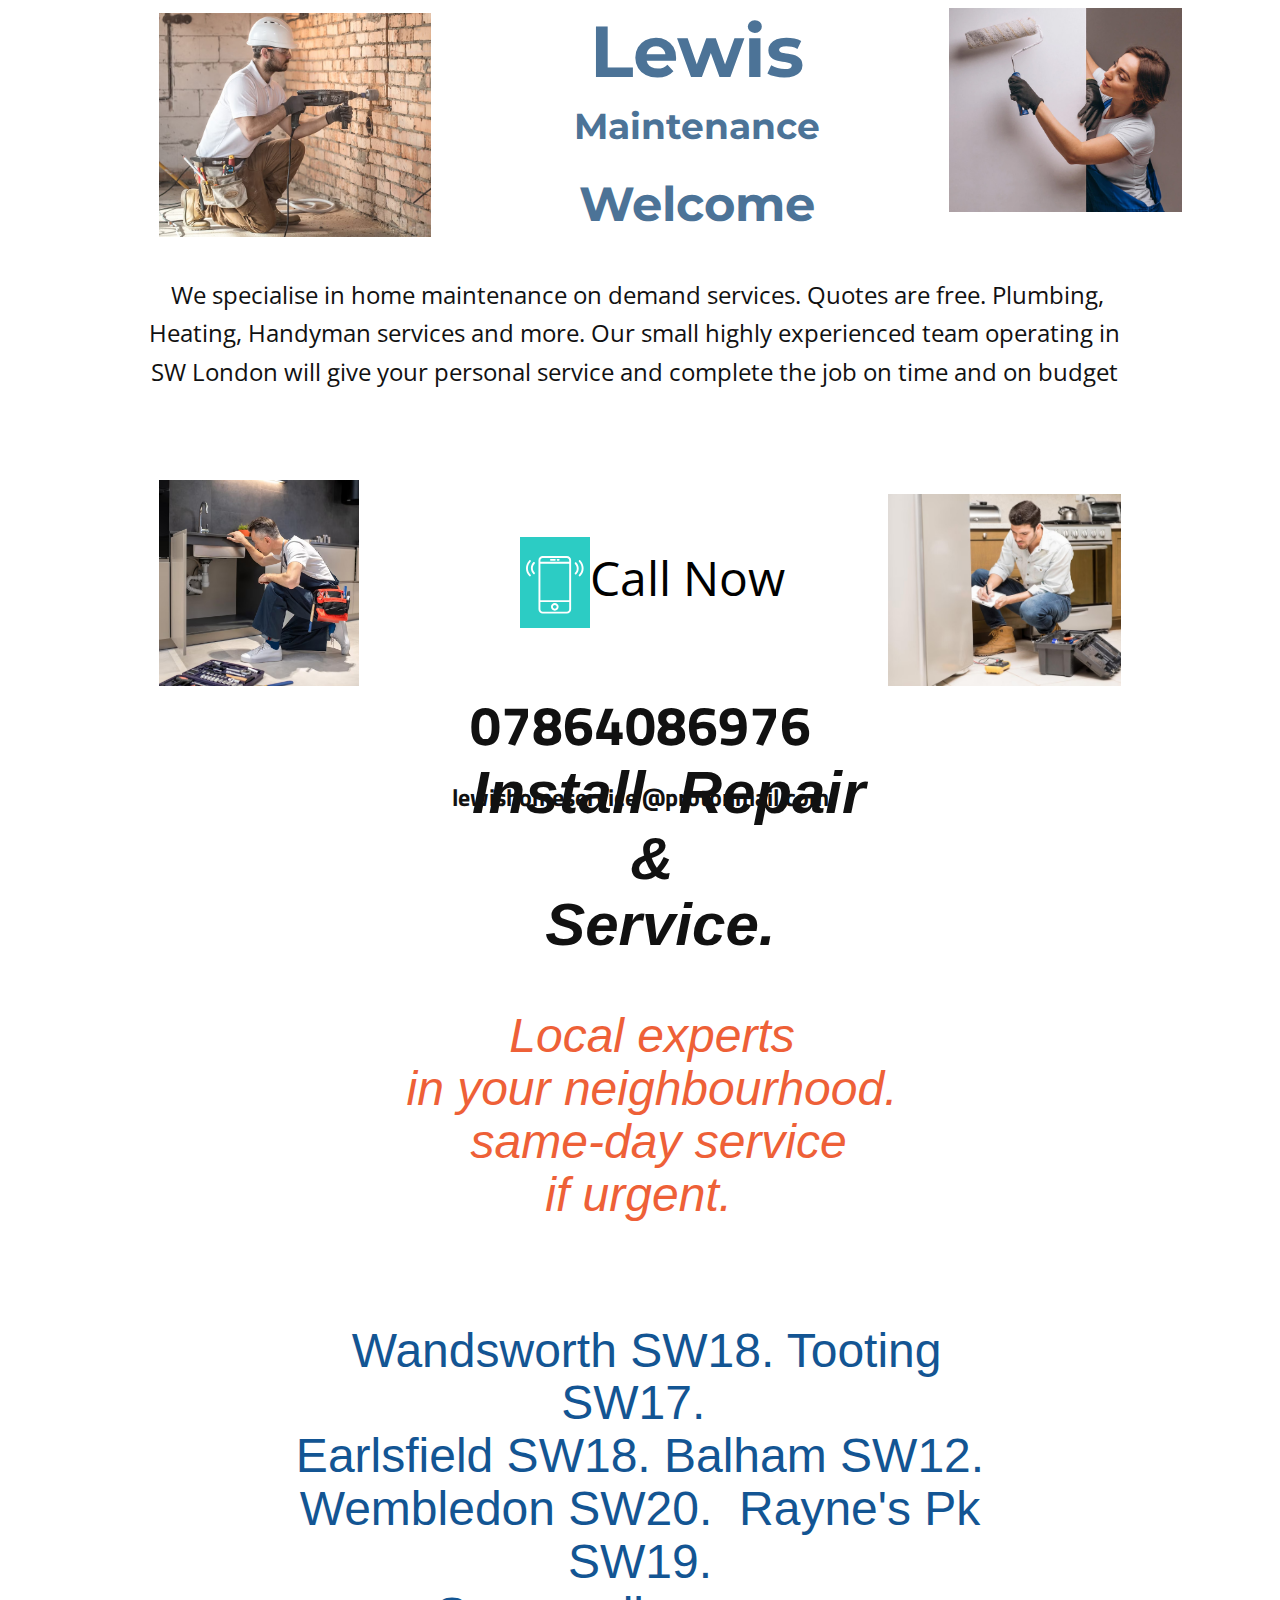
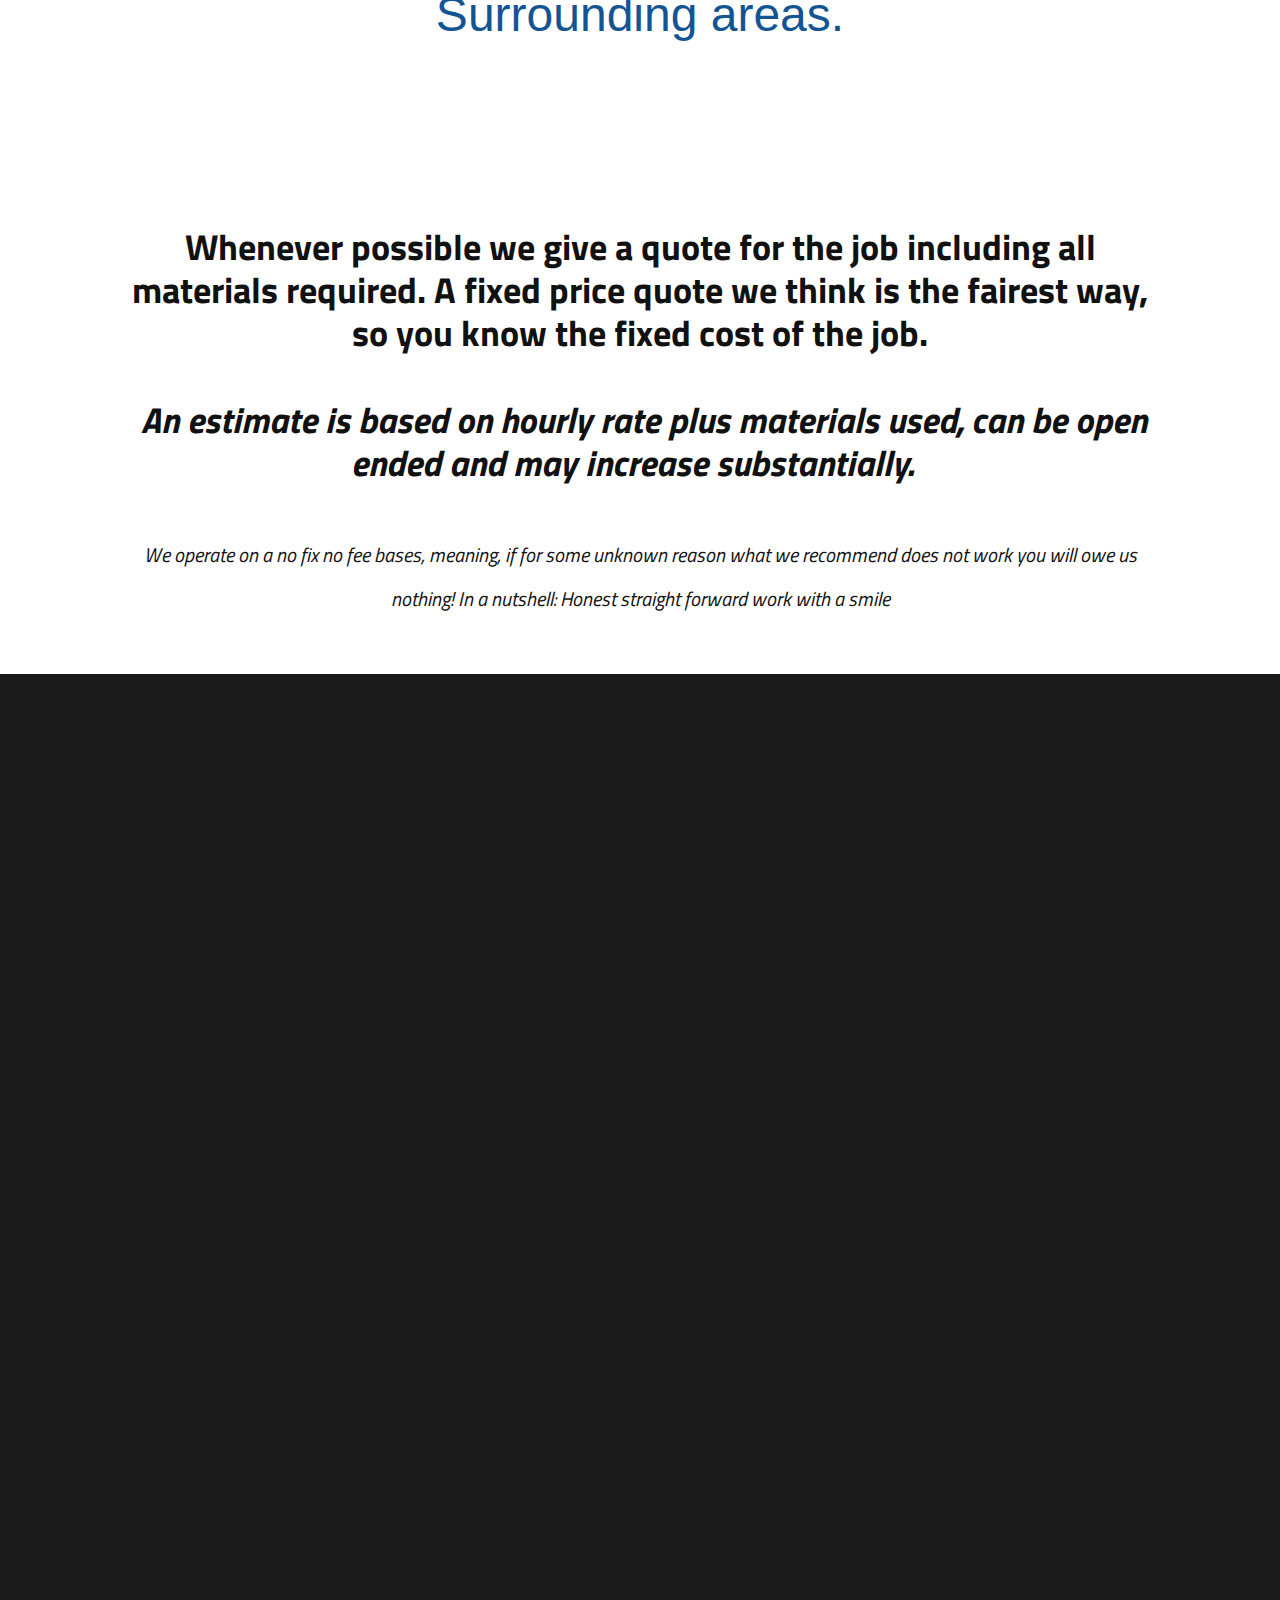
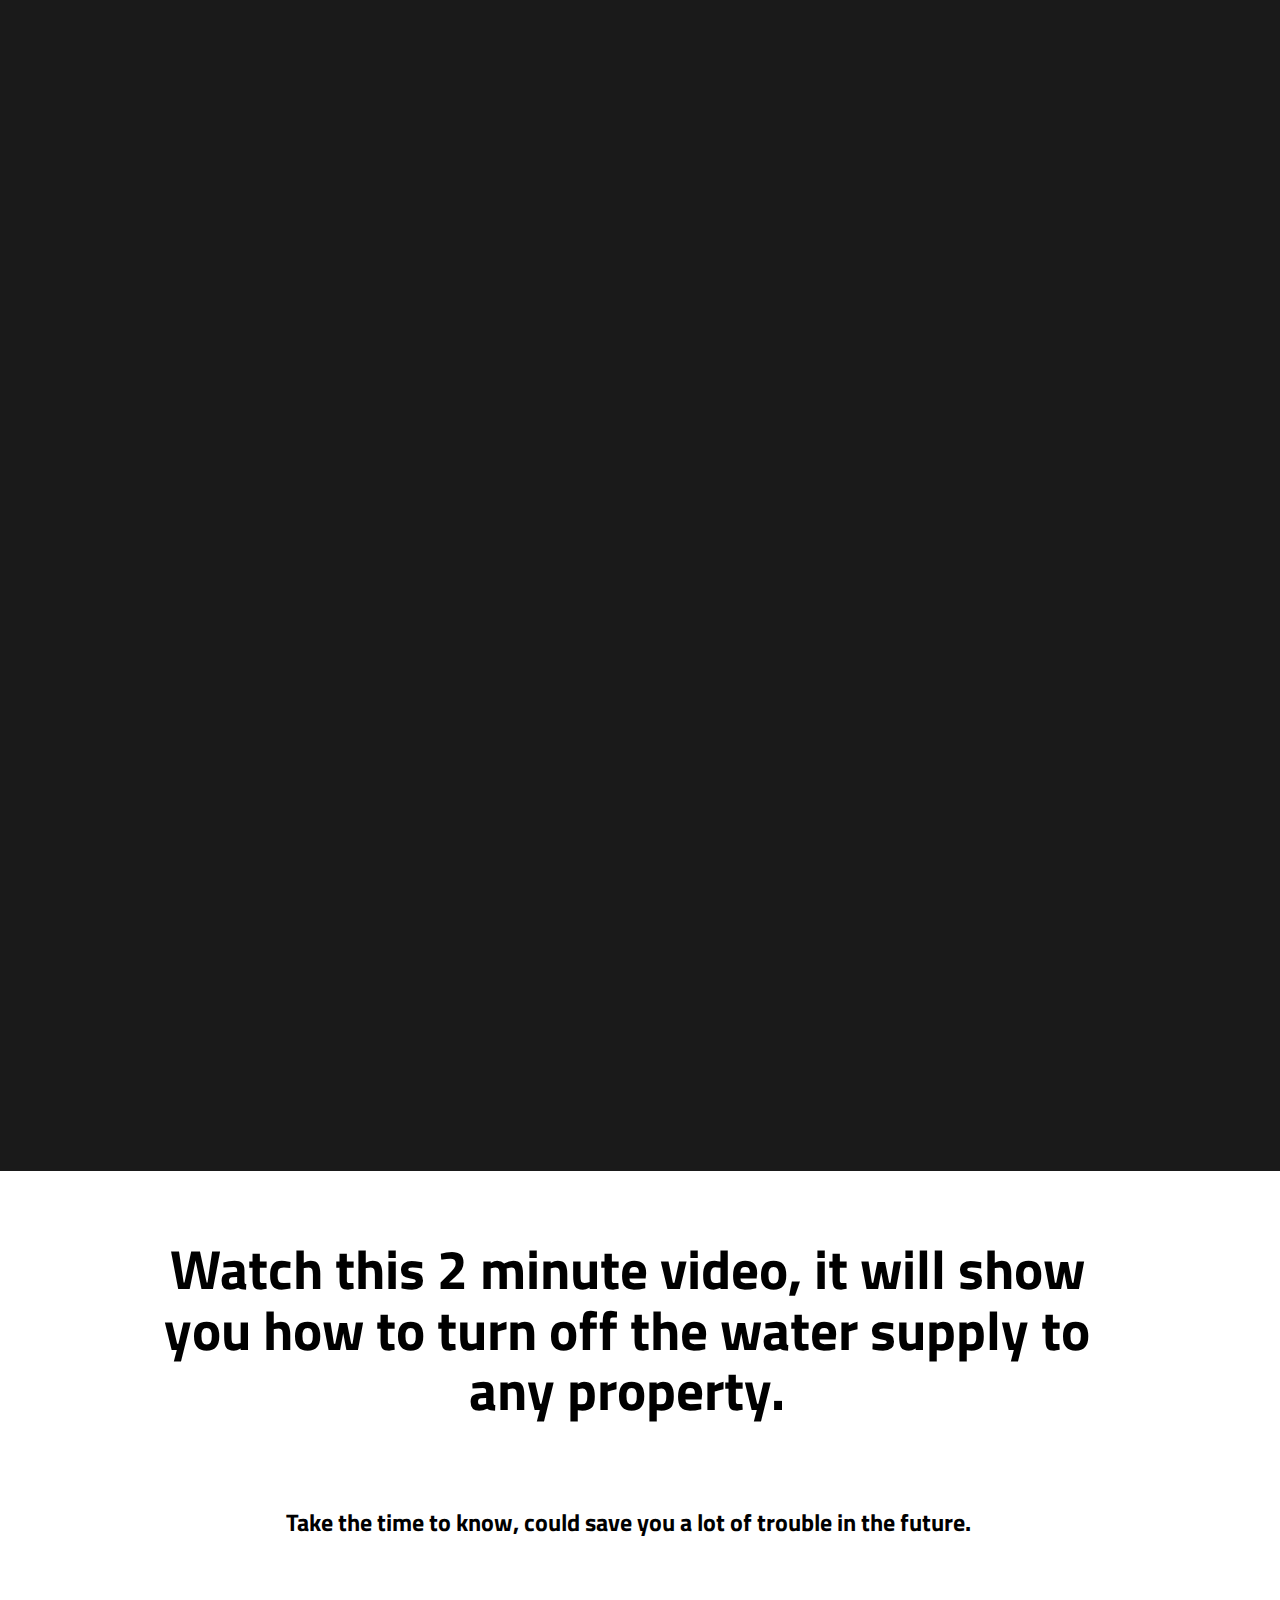
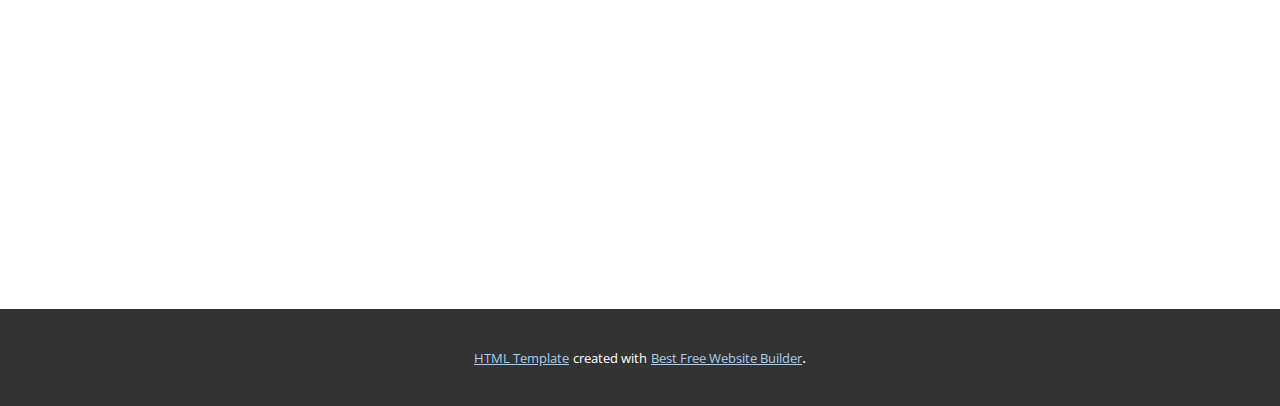
<file: index.html>
<!DOCTYPE html>
<html style="font-size: 16px;" lang="en"><head>
    <meta name="viewport" content="width=device-width, initial-scale=1.0">
    <meta charset="utf-8">
    <meta name="keywords" content="​Reliable, Trusted, and Professional Services, ​Repairing services, Home Repair Services">
    <meta name="description" content="">
    <title>Page 1</title>
    <link rel="stylesheet" href="nicepage.css" media="screen">
<link rel="stylesheet" href="Page-1.css" media="screen">
    <script class="u-script" type="text/javascript" src="jquery.js" defer=""></script>
    <script class="u-script" type="text/javascript" src="nicepage.js" defer=""></script>
    <meta name="generator" content="Nicepage 6.7.6, nicepage.com">
    <link id="u-theme-google-font" rel="stylesheet" href="https://fonts.googleapis.com/css?family=Titillium+Web:200,200i,300,300i,400,400i,600,600i,700,700i,900|Open+Sans:300,300i,400,400i,500,500i,600,600i,700,700i,800,800i">
    <link id="u-page-google-font" rel="stylesheet" href="https://fonts.googleapis.com/css?family=Titillium+Web:200,200i,300,300i,400,400i,600,600i,700,700i,900|Montserrat:100,100i,200,200i,300,300i,400,400i,500,500i,600,600i,700,700i,800,800i,900,900i">
    
    
    
    
    
    <script type="application/ld+json">{
		"@context": "http://schema.org",
		"@type": "Organization",
		"name": "Site1"
}</script>
    <meta name="theme-color" content="#478ac9">
    <meta property="og:title" content="Page 1">
    <meta property="og:description" content="">
    <meta property="og:type" content="website">
  <meta data-intl-tel-input-cdn-path="intlTelInput/"></head>
  <body data-home-page="Page-1.html" data-home-page-title="Page 1" data-path-to-root="./" data-include-products="false" class="u-body u-xl-mode" data-lang="en"><header class="u-clearfix u-header u-white" id="sec-8087" data-animation-name="" data-animation-duration="0" data-animation-delay="0" data-animation-direction=""><div class="u-clearfix u-sheet u-sheet-1">
        <img class="u-image u-image-default u-image-1" src="images/422.jpg" alt="" data-image-width="800" data-image-height="636">
        <ol class="u-align-center u-custom-font u-font-montserrat u-spacing-20 u-text u-text-palette-1-dark-1 u-text-1">
          <span style="font-size: 4.5rem;">Lewis</span>
          <div>
            <span style="font-size: 2.25rem;">Maintenance</span>
            <div>
              <span style="font-size: 72px;">
                <span style="font-size: 3rem;">Welcome</span>
                <br>
              </span>
              <div>
                <br>
              </div>
            </div>
          </div>
        </ol>
        <img class="u-image u-image-default u-image-2" src="images/erer.jpg" alt="" data-image-width="700" data-image-height="593">
        <p class="u-align-center u-text u-text-2">&nbsp;We specialise in home maintenance on demand services. Quotes
are free. Plumbing, Heating, Handyman services and more. Our small highly
experienced team operating in SW London will give your personal service and
complete the job on time and on budget </p>
        <a href="tel:07864086976" class="u-active-none u-btn u-button-style u-hover-none u-none u-text-black u-text-hover-palette-3-base u-btn-1"><span class="u-icon u-palette-4-base u-icon-1"><svg class="u-svg-content" viewBox="0 0 60 60" x="0px" y="0px" style="width: 1em; height: 1em;"><g><path d="M42.595,0H17.405C14.977,0,13,1.977,13,4.405v51.189C13,58.023,14.977,60,17.405,60h25.189C45.023,60,47,58.023,47,55.595
		V4.405C47,1.977,45.023,0,42.595,0z M15,8h30v38H15V8z M17.405,2h25.189C43.921,2,45,3.079,45,4.405V6H15V4.405
		C15,3.079,16.079,2,17.405,2z M42.595,58H17.405C16.079,58,15,56.921,15,55.595V48h30v7.595C45,56.921,43.921,58,42.595,58z"></path><path d="M30,49c-2.206,0-4,1.794-4,4s1.794,4,4,4s4-1.794,4-4S32.206,49,30,49z M30,55c-1.103,0-2-0.897-2-2s0.897-2,2-2
		s2,0.897,2,2S31.103,55,30,55z"></path><path d="M26,5h4c0.553,0,1-0.447,1-1s-0.447-1-1-1h-4c-0.553,0-1,0.447-1,1S25.447,5,26,5z"></path><path d="M33,5h1c0.553,0,1-0.447,1-1s-0.447-1-1-1h-1c-0.553,0-1,0.447-1,1S32.447,5,33,5z"></path><path d="M56.612,4.569c-0.391-0.391-1.023-0.391-1.414,0s-0.391,1.023,0,1.414c3.736,3.736,3.736,9.815,0,13.552
		c-0.391,0.391-0.391,1.023,0,1.414c0.195,0.195,0.451,0.293,0.707,0.293s0.512-0.098,0.707-0.293
		C61.128,16.434,61.128,9.085,56.612,4.569z"></path><path d="M52.401,6.845c-0.391-0.391-1.023-0.391-1.414,0s-0.391,1.023,0,1.414c1.237,1.237,1.918,2.885,1.918,4.639
		s-0.681,3.401-1.918,4.638c-0.391,0.391-0.391,1.023,0,1.414c0.195,0.195,0.451,0.293,0.707,0.293s0.512-0.098,0.707-0.293
		c1.615-1.614,2.504-3.764,2.504-6.052S54.017,8.459,52.401,6.845z"></path><path d="M4.802,5.983c0.391-0.391,0.391-1.023,0-1.414s-1.023-0.391-1.414,0c-4.516,4.516-4.516,11.864,0,16.38
		c0.195,0.195,0.451,0.293,0.707,0.293s0.512-0.098,0.707-0.293c0.391-0.391,0.391-1.023,0-1.414
		C1.065,15.799,1.065,9.72,4.802,5.983z"></path><path d="M9.013,6.569c-0.391-0.391-1.023-0.391-1.414,0c-1.615,1.614-2.504,3.764-2.504,6.052s0.889,4.438,2.504,6.053
		c0.195,0.195,0.451,0.293,0.707,0.293s0.512-0.098,0.707-0.293c0.391-0.391,0.391-1.023,0-1.414
		c-1.237-1.237-1.918-2.885-1.918-4.639S7.775,9.22,9.013,7.983C9.403,7.593,9.403,6.96,9.013,6.569z"></path>
</g></svg></span>Call Now
        </a>
        <img class="u-image u-image-default u-image-3" src="images/rt.jpg" alt="" data-image-width="740" data-image-height="1112">
        <img class="u-image u-image-default u-image-4" src="images/22.jpg" alt="" data-image-width="1380" data-image-height="920">
        <h2 class="u-align-center u-text u-text-3">07864086976<br>
          <span style="font-size: 1.5rem;"> lewishomeservice @protonmail.com</span>
          <br>
          <br>
          <span style="font-size: 1.125rem;"></span>
        </h2>
        <h1 class="u-align-center u-custom-font u-font-arial u-text u-text-4">
          <br><b>
            <span style="font-size: 3.75rem;">&nbsp; Install&nbsp; Repair</span></b>
          <span style="font-size: 3.75rem;">
            <br><b>&amp;</b>
          </span>
          <br>
          <span style="font-size: 3.75rem;"><b>&nbsp;Service.</b>
          </span>
          <br>
          <br>
          <span class="u-text-palette-2-base">Local experts<br>&nbsp;in your neighbourhood.&nbsp;<br>&nbsp;same-day service<br>&nbsp;if urgent.&nbsp; &nbsp;
          </span>
        </h1>
        <h1 class="u-align-center u-custom-font u-font-arial u-text u-text-5">
          <span class="u-text-custom-color-2">&nbsp;Wandsworth SW18. Tooting SW17.&nbsp;<br>Earlsfield SW18. Balham SW12.<br>Wembledon SW20.&nbsp;
          </span>
          <span class="u-text-custom-color-2">Rayne's Pk SW19.<br>Surrounding areas.
          </span>
        </h1>
      </div></header>
    <section class="u-clearfix u-section-1" id="sec-760a">
      <div class="u-clearfix u-sheet u-sheet-1">
        <h3 class="u-align-center u-text u-text-1">Whenever possible we give a quote for the job&nbsp;including
all materials required. A fixed price quote we think is the fairest way, so you&nbsp;know&nbsp;the fixed cost of the job.<br>
          <br>&nbsp;<span style="font-style: italic; font-weight: 700;">An estimate is based on hourly rate plus materials used, can
be open ended and may increase substantially.&nbsp;</span>&nbsp;<br>
          <span style="font-size: 1.875rem;">
            <br>
            <span style="font-weight: 400;"><i>
                <span style="font-size: 1.25rem;">We operate on a no fix no
fee bases, meaning, if for some unknown reason what we recommend does not work
you will owe us nothing! In a nutshell: Honest straight forward work with a
smile</span></i>
            </span>
            <span style="font-size: 1.25rem;"></span>
          </span>
          <br>
        </h3>
      </div>
    </section>
    <section class="u-clearfix u-grey-90 u-valign-top-lg u-valign-top-md u-valign-top-sm u-valign-top-xl u-section-2" id="carousel_42f3">
      <div class="u-list u-list-1">
        <div class="u-repeater u-repeater-1">
          <div class="u-container-style u-list-item u-repeater-item u-shape-rectangle u-white u-list-item-1" data-animation-name="customAnimationIn" data-animation-duration="1500">
            <div class="u-container-layout u-similar-container u-container-layout-1">
              <h4 class="u-align-center u-text u-text-1">Plastering repaires walls and ceilings </h4>
              <p class="u-align-center u-text u-text-2">All plastering repaires . We are Clean, quick&nbsp; and professionl,&nbsp;<br>JOB DONE. 
              </p>
              <img class="u-image u-image-default u-image-1" src="images/IMG-20240324-WA0002.jpg" alt="" data-image-width="720" data-image-height="1600">
            </div>
          </div>
          <div class="u-container-style u-list-item u-repeater-item u-shape-rectangle u-video-cover u-white u-list-item-2" data-animation-name="customAnimationIn" data-animation-duration="1500">
            <div class="u-container-layout u-similar-container u-container-layout-2">
              <h4 class="u-align-center u-text u-text-3"> Gutters and flat roof repaires</h4>
              <p class="u-align-center u-text u-text-4"> Guttering repair or replacement. Flat roof repairs or replacement. Full gurantee give on work. Insurance quote welcome</p>
              <img class="u-image u-image-default u-image-2" src="images/27651c6e6dff18cc55e98393113ade55a8746da65f41953814230aff9a0a9ce04d8dfea8c8a72911b5bac49146ccd955f803fb3e9f43ced30e3af6_1280.jpg" alt="" data-image-width="1280" data-image-height="845">
            </div>
          </div>
          <div class="u-container-style u-list-item u-repeater-item u-shape-rectangle u-video-cover u-white u-list-item-3" data-animation-name="customAnimationIn" data-animation-duration="1500">
            <div class="u-container-layout u-similar-container u-container-layout-3">
              <h4 class="u-align-center u-text u-text-5"> Painting Repair</h4>
              <p class="u-align-center u-text u-text-6"> All painting and deco repair from a small job like painting a door to a complete re-paint&nbsp; and make good for the exteior of the propeity.. </p>
              <img class="u-image u-image-default u-image-3" src="images/erer.jpg" alt="" data-image-width="700" data-image-height="593">
            </div>
          </div>
          <div class="u-container-style u-list-item u-repeater-item u-shape-rectangle u-video-cover u-white u-list-item-4" data-animation-name="customAnimationIn" data-animation-duration="1500">
            <div class="u-container-layout u-similar-container u-container-layout-4">
              <h4 class="u-align-center u-text u-text-7">Plumbing </h4>
              <p class="u-align-center u-text u-text-8">&nbsp;Dripping tap, faulty loo, leaking pipes, repair or replacement
of shower controls to a complete new kitchen we do it all. Highly skilled experienced
tradesman will do your job fast and well saving you time money and frustration </p>
              <img class="u-image u-image-default u-image-4" src="images/4562.jpg" alt="" data-image-width="800" data-image-height="636">
            </div>
          </div>
          <div class="u-container-style u-list-item u-repeater-item u-shape-rectangle u-video-cover u-white u-list-item-5" data-animation-name="customAnimationIn" data-animation-duration="1500">
            <div class="u-container-layout u-similar-container u-container-layout-5">
              <h4 class="u-align-center u-text u-text-9"> Heating Repair &amp;<br>instalation
              </h4>
              <p class="u-align-center u-text u-text-10">&nbsp; All repairs to heating and hot water systems including
electrical controls and thermostats.&nbsp;<br> New boilers fitted by our Gas safe engineer. Our exchange boiler quotes are
very keen and cheaper than many other contractors. Ask for a quote!&nbsp;&nbsp;
              </p>
              <img class="u-image u-image-default u-image-5" src="images/240_F_229056279_rbCurcrGv7ubLjdclwHdopEyy2MtzX0gradiator.jpg" alt="" data-image-width="240" data-image-height="240">
            </div>
          </div>
          <div class="u-container-style u-list-item u-repeater-item u-shape-rectangle u-video-cover u-white u-list-item-6" data-animation-name="customAnimationIn" data-animation-duration="1500">
            <div class="u-container-layout u-similar-container u-container-layout-6">
              <h4 class="u-align-center u-text u-text-11"> Electrical Repair</h4>
              <p class="u-align-center u-text u-text-12"> All electrical repairs. Fault finding. Replacement
fittings. New plugs and switches etc. </p>
              <img class="u-image u-image-default u-image-6" src="images/wrrt.jpg" alt="" data-image-width="1010" data-image-height="864">
            </div>
          </div>
          <div class="u-container-style u-list-item u-repeater-item u-shape-rectangle u-video-cover u-white u-list-item-7" data-animation-name="customAnimationIn" data-animation-duration="1500">
            <div class="u-container-layout u-similar-container u-container-layout-7">
              <h4 class="u-align-center u-text u-text-13">General Handyman</h4>
              <p class="u-align-center u-text u-text-14"> Our handy man is multy skiled and is aquiped to deal with any of the jobs around the home. Every thing from fixing doors and locks to installing bookshelevs and blinds.</p>
              <img class="u-image u-image-default u-image-7" src="images/54.jpg" alt="" data-image-width="2200" data-image-height="1085">
            </div>
          </div>
          <div class="u-container-style u-list-item u-repeater-item u-shape-rectangle u-video-cover u-white u-list-item-8" data-animation-name="customAnimationIn" data-animation-duration="1500">
            <div class="u-container-layout u-similar-container u-container-layout-8">
              <h4 class="u-align-center u-text u-text-15"> Wall ceiling repairs</h4>
              <p class="u-align-center u-text u-text-16"> Clean, quick, done!</p>
              <img class="u-image u-image-default u-image-8" src="images/IMG_20240306_113214.jpg" alt="" data-image-width="2976" data-image-height="3968">
            </div>
          </div>
        </div>
      </div>
    </section>
    <section class="u-clearfix u-section-3" id="sec-9872">
      <div class="u-clearfix u-sheet u-sheet-1">
        <h2 class="u-align-center u-text u-text-black u-text-1">
          <br>Watch this 2 minute video, it will
show you how to turn off the water&nbsp;supply to any property.<br>
          <br>&nbsp;<span style="font-size: 1.5rem;">Take the time to know, could save you a lot of trouble in the future.&nbsp;&nbsp;</span>
        </h2>
        <div class="custom-expanded u-uploaded-video u-video u-video-1">
          <div class="embed-responsive">
            <video class="embed-responsive-item">
              <source src="files/Locatingandaccessingyourstoptap.mp4" type="video/mp4">
              <p>Your browser does not support HTML5 video.</p>
            </video>
            <button class="u-video-poster"></button>
          </div>
        </div>
      </div>
    </section>
    
    
    
    
    <section class="u-backlink u-clearfix u-grey-80">
      <a class="u-link" href="https://nicepage.com/html-templates" target="_blank">
        <span>HTML Template</span>
      </a>
      <p class="u-text">
        <span>created with</span>
      </p>
      <a class="u-link" href="https://nicepage.online" target="_blank">
        <span>Best Free Website Builder</span>
      </a>. 
    </section>
  
</body></html>
</file>
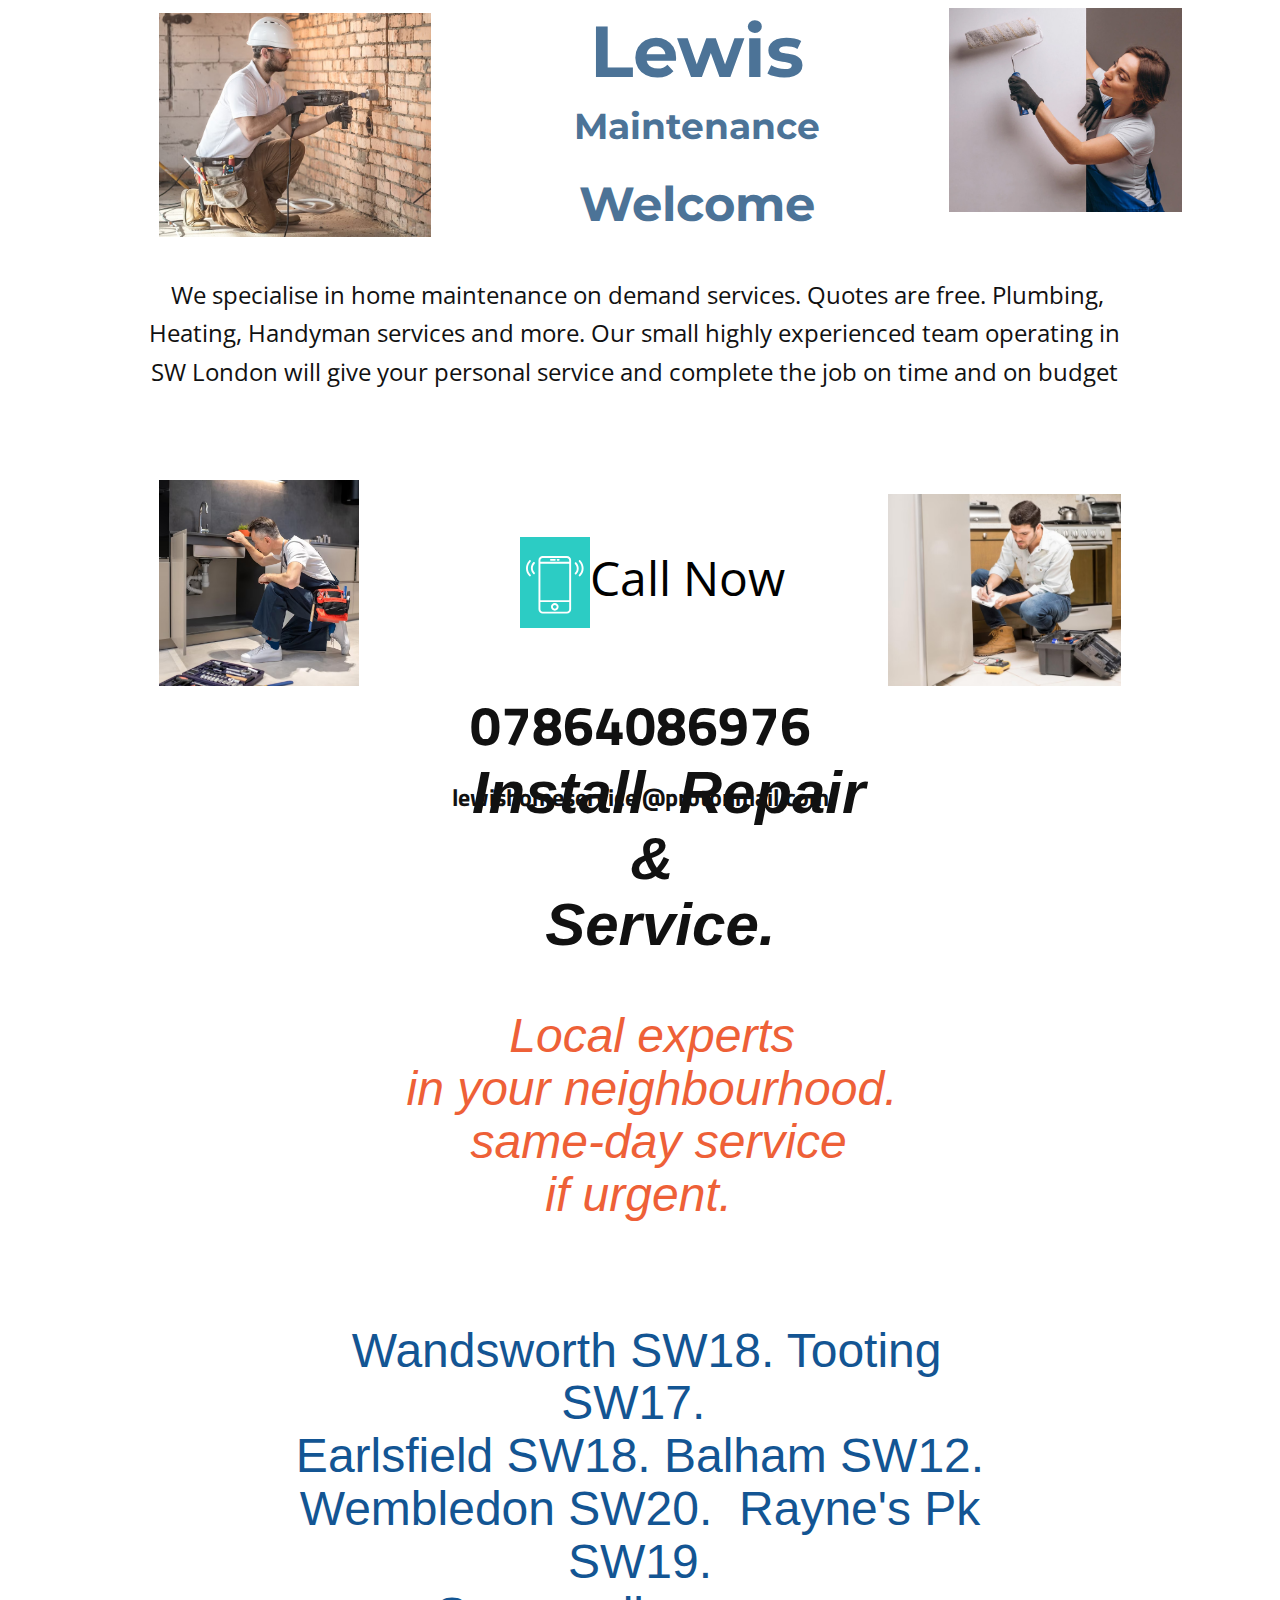
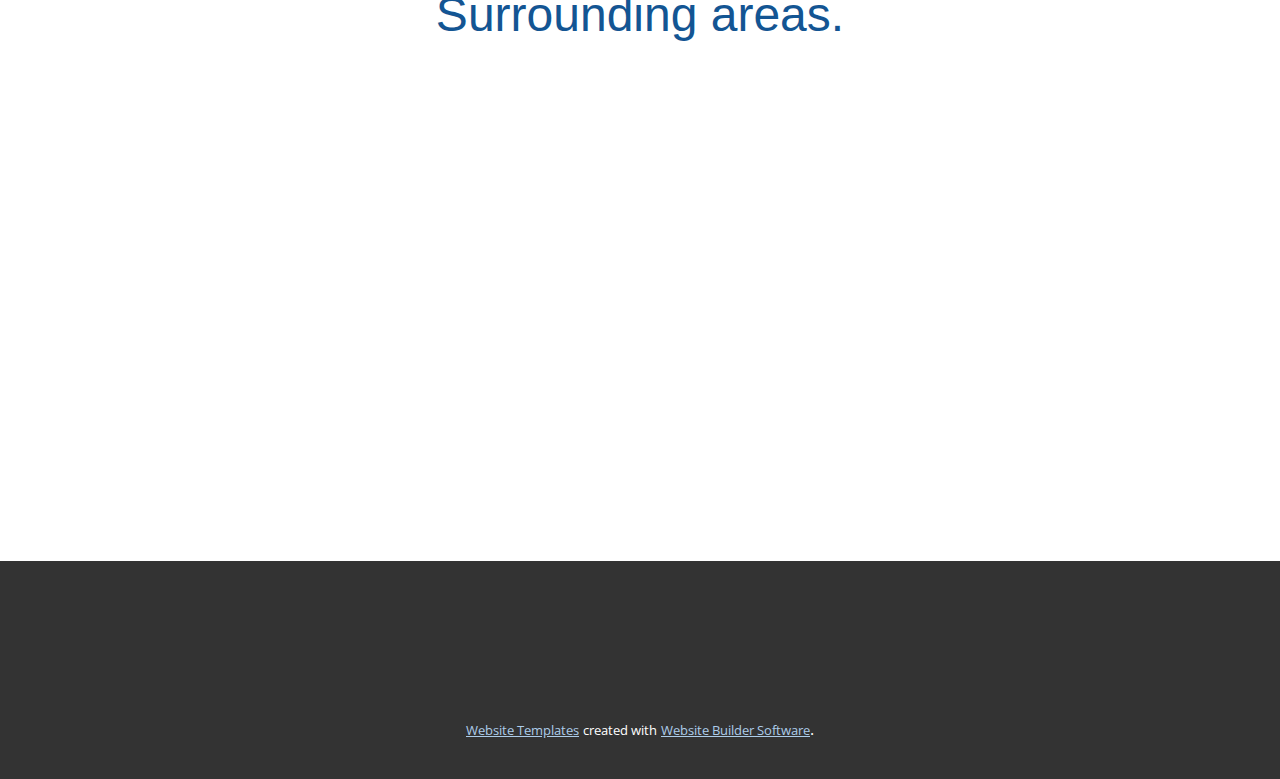
<file: About.html>
<!DOCTYPE html>
<html style="font-size: 16px;" lang="en"><head>
    <meta name="viewport" content="width=device-width, initial-scale=1.0">
    <meta charset="utf-8">
    <meta name="keywords" content="">
    <meta name="description" content="">
    <title>About</title>
    <link rel="stylesheet" href="nicepage.css" media="screen">
<link rel="stylesheet" href="About.css" media="screen">
    <script class="u-script" type="text/javascript" src="jquery.js" defer=""></script>
    <script class="u-script" type="text/javascript" src="nicepage.js" defer=""></script>
    <meta name="generator" content="Nicepage 6.7.6, nicepage.com">
    <link id="u-theme-google-font" rel="stylesheet" href="https://fonts.googleapis.com/css?family=Titillium+Web:200,200i,300,300i,400,400i,600,600i,700,700i,900|Open+Sans:300,300i,400,400i,500,500i,600,600i,700,700i,800,800i">
    <link id="u-page-google-font" rel="stylesheet" href="https://fonts.googleapis.com/css?family=Montserrat:100,100i,200,200i,300,300i,400,400i,500,500i,600,600i,700,700i,800,800i,900,900i">
    
    
    
    <script type="application/ld+json">{
		"@context": "http://schema.org",
		"@type": "Organization",
		"name": "Site1"
}</script>
    <meta name="theme-color" content="#478ac9">
    <meta property="og:title" content="About">
    <meta property="og:description" content="">
    <meta property="og:type" content="website">
  <meta data-intl-tel-input-cdn-path="intlTelInput/"></head>
  <body data-path-to-root="./" data-include-products="false" class="u-body u-xl-mode" data-lang="en"><header class="u-clearfix u-header u-white" id="sec-8087" data-animation-name="" data-animation-duration="0" data-animation-delay="0" data-animation-direction=""><div class="u-clearfix u-sheet u-sheet-1">
        <img class="u-image u-image-default u-image-1" src="images/422.jpg" alt="" data-image-width="800" data-image-height="636">
        <ol class="u-align-center u-custom-font u-font-montserrat u-spacing-20 u-text u-text-palette-1-dark-1 u-text-1">
          <span style="font-size: 4.5rem;">Lewis</span>
          <div>
            <span style="font-size: 2.25rem;">Maintenance</span>
            <div>
              <span style="font-size: 72px;">
                <span style="font-size: 3rem;">Welcome</span>
                <br>
              </span>
              <div>
                <br>
              </div>
            </div>
          </div>
        </ol>
        <img class="u-image u-image-default u-image-2" src="images/erer.jpg" alt="" data-image-width="700" data-image-height="593">
        <p class="u-align-center u-text u-text-2">&nbsp;We specialise in home maintenance on demand services. Quotes
are free. Plumbing, Heating, Handyman services and more. Our small highly
experienced team operating in SW London will give your personal service and
complete the job on time and on budget </p>
        <a href="tel:07864086976" class="u-active-none u-btn u-button-style u-hover-none u-none u-text-black u-text-hover-palette-3-base u-btn-1"><span class="u-icon u-palette-4-base u-icon-1"><svg class="u-svg-content" viewBox="0 0 60 60" x="0px" y="0px" style="width: 1em; height: 1em;"><g><path d="M42.595,0H17.405C14.977,0,13,1.977,13,4.405v51.189C13,58.023,14.977,60,17.405,60h25.189C45.023,60,47,58.023,47,55.595
		V4.405C47,1.977,45.023,0,42.595,0z M15,8h30v38H15V8z M17.405,2h25.189C43.921,2,45,3.079,45,4.405V6H15V4.405
		C15,3.079,16.079,2,17.405,2z M42.595,58H17.405C16.079,58,15,56.921,15,55.595V48h30v7.595C45,56.921,43.921,58,42.595,58z"></path><path d="M30,49c-2.206,0-4,1.794-4,4s1.794,4,4,4s4-1.794,4-4S32.206,49,30,49z M30,55c-1.103,0-2-0.897-2-2s0.897-2,2-2
		s2,0.897,2,2S31.103,55,30,55z"></path><path d="M26,5h4c0.553,0,1-0.447,1-1s-0.447-1-1-1h-4c-0.553,0-1,0.447-1,1S25.447,5,26,5z"></path><path d="M33,5h1c0.553,0,1-0.447,1-1s-0.447-1-1-1h-1c-0.553,0-1,0.447-1,1S32.447,5,33,5z"></path><path d="M56.612,4.569c-0.391-0.391-1.023-0.391-1.414,0s-0.391,1.023,0,1.414c3.736,3.736,3.736,9.815,0,13.552
		c-0.391,0.391-0.391,1.023,0,1.414c0.195,0.195,0.451,0.293,0.707,0.293s0.512-0.098,0.707-0.293
		C61.128,16.434,61.128,9.085,56.612,4.569z"></path><path d="M52.401,6.845c-0.391-0.391-1.023-0.391-1.414,0s-0.391,1.023,0,1.414c1.237,1.237,1.918,2.885,1.918,4.639
		s-0.681,3.401-1.918,4.638c-0.391,0.391-0.391,1.023,0,1.414c0.195,0.195,0.451,0.293,0.707,0.293s0.512-0.098,0.707-0.293
		c1.615-1.614,2.504-3.764,2.504-6.052S54.017,8.459,52.401,6.845z"></path><path d="M4.802,5.983c0.391-0.391,0.391-1.023,0-1.414s-1.023-0.391-1.414,0c-4.516,4.516-4.516,11.864,0,16.38
		c0.195,0.195,0.451,0.293,0.707,0.293s0.512-0.098,0.707-0.293c0.391-0.391,0.391-1.023,0-1.414
		C1.065,15.799,1.065,9.72,4.802,5.983z"></path><path d="M9.013,6.569c-0.391-0.391-1.023-0.391-1.414,0c-1.615,1.614-2.504,3.764-2.504,6.052s0.889,4.438,2.504,6.053
		c0.195,0.195,0.451,0.293,0.707,0.293s0.512-0.098,0.707-0.293c0.391-0.391,0.391-1.023,0-1.414
		c-1.237-1.237-1.918-2.885-1.918-4.639S7.775,9.22,9.013,7.983C9.403,7.593,9.403,6.96,9.013,6.569z"></path>
</g></svg></span>Call Now
        </a>
        <img class="u-image u-image-default u-image-3" src="images/rt.jpg" alt="" data-image-width="740" data-image-height="1112">
        <img class="u-image u-image-default u-image-4" src="images/22.jpg" alt="" data-image-width="1380" data-image-height="920">
        <h2 class="u-align-center u-text u-text-3">07864086976<br>
          <span style="font-size: 1.5rem;"> lewishomeservice @protonmail.com</span>
          <br>
          <br>
          <span style="font-size: 1.125rem;"></span>
        </h2>
        <h1 class="u-align-center u-custom-font u-font-arial u-text u-text-4">
          <br><b>
            <span style="font-size: 3.75rem;">&nbsp; Install&nbsp; Repair</span></b>
          <span style="font-size: 3.75rem;">
            <br><b>&amp;</b>
          </span>
          <br>
          <span style="font-size: 3.75rem;"><b>&nbsp;Service.</b>
          </span>
          <br>
          <br>
          <span class="u-text-palette-2-base">Local experts<br>&nbsp;in your neighbourhood.&nbsp;<br>&nbsp;same-day service<br>&nbsp;if urgent.&nbsp; &nbsp;
          </span>
        </h1>
        <h1 class="u-align-center u-custom-font u-font-arial u-text u-text-5">
          <span class="u-text-custom-color-2">&nbsp;Wandsworth SW18. Tooting SW17.&nbsp;<br>Earlsfield SW18. Balham SW12.<br>Wembledon SW20.&nbsp;
          </span>
          <span class="u-text-custom-color-2">Rayne's Pk SW19.<br>Surrounding areas.
          </span>
        </h1>
      </div></header>
    <section class="u-clearfix u-section-1" id="sec-96d0">
      <div class="u-clearfix u-sheet u-sheet-1"></div>
    </section>
    
    
    
    <footer class="u-align-center u-clearfix u-footer u-grey-80 u-footer" id="sec-d364"><div class="u-clearfix u-sheet u-sheet-1"></div></footer>
    <section class="u-backlink u-clearfix u-grey-80">
      <a class="u-link" href="https://nicepage.com/website-templates" target="_blank">
        <span>Website Templates</span>
      </a>
      <p class="u-text">
        <span>created with</span>
      </p>
      <a class="u-link" href="" target="_blank">
        <span>Website Builder Software</span>
      </a>. 
    </section>
  
</body></html>
</file>
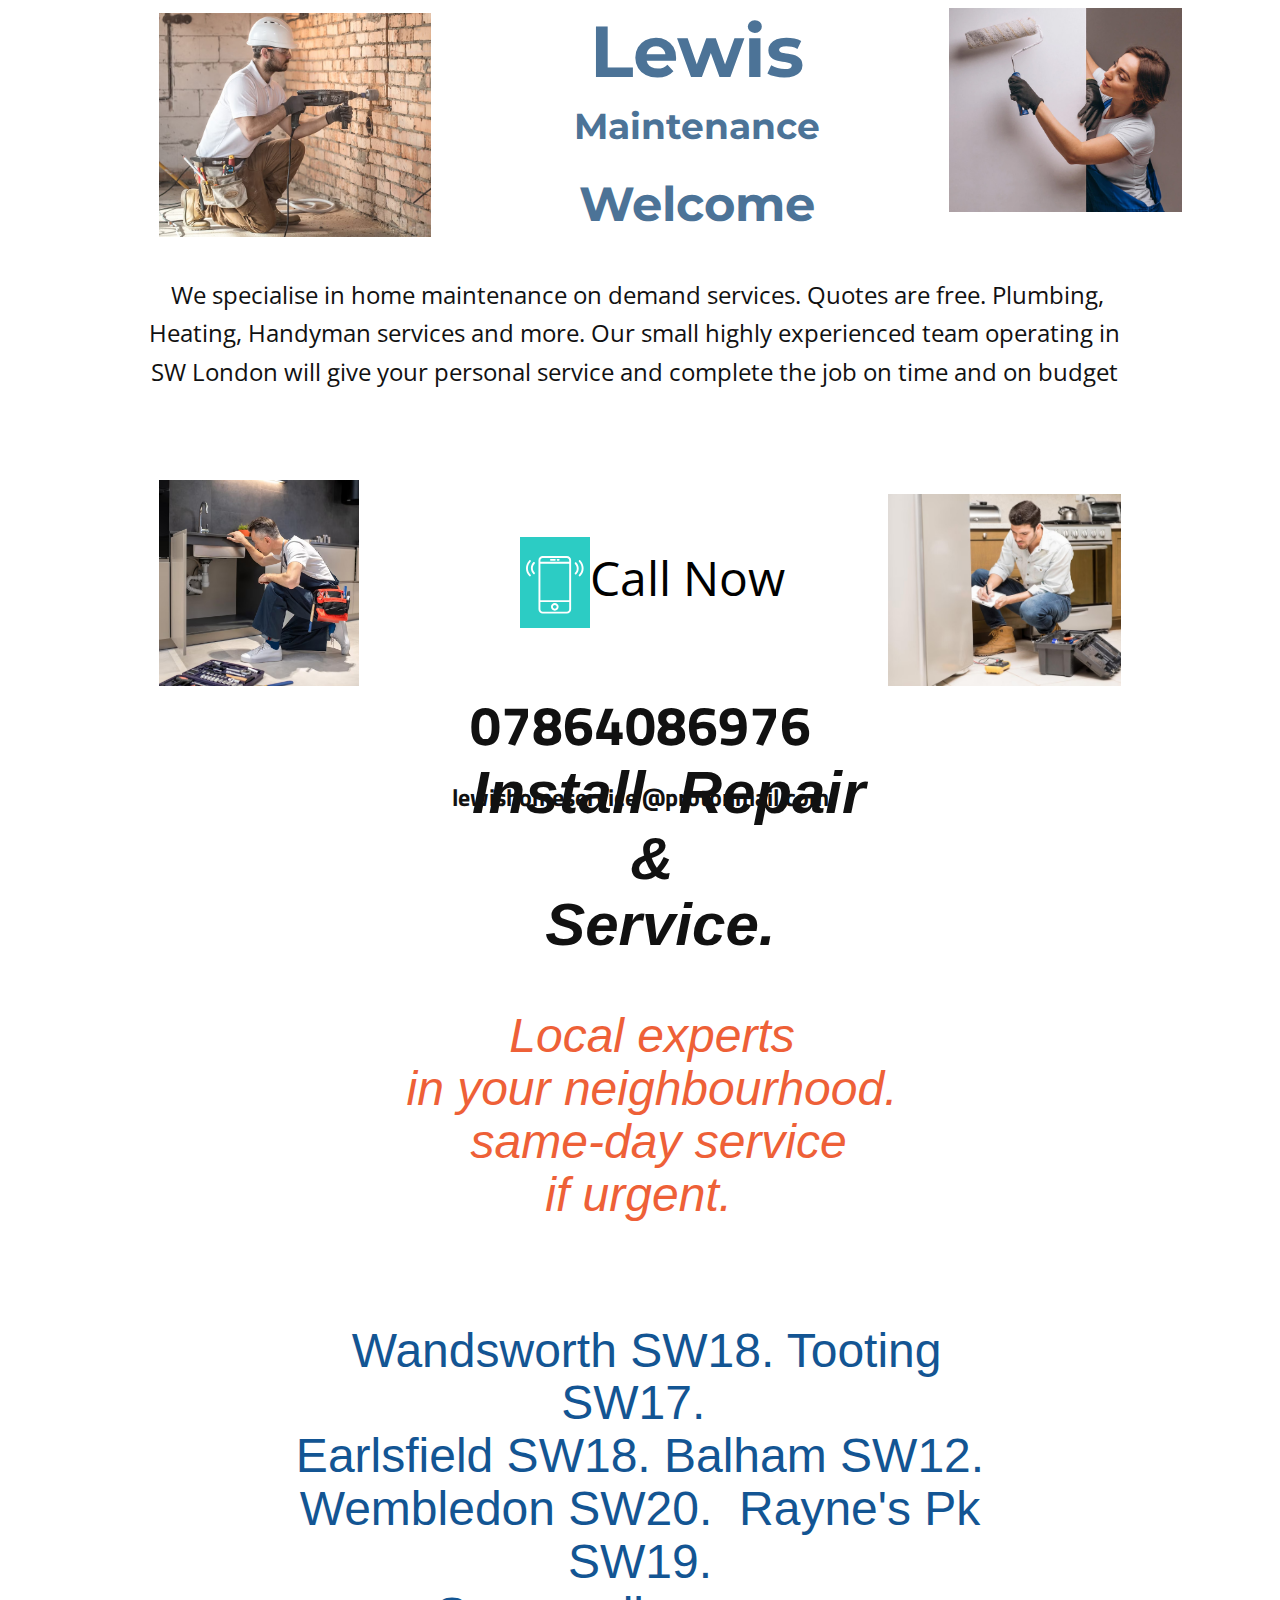
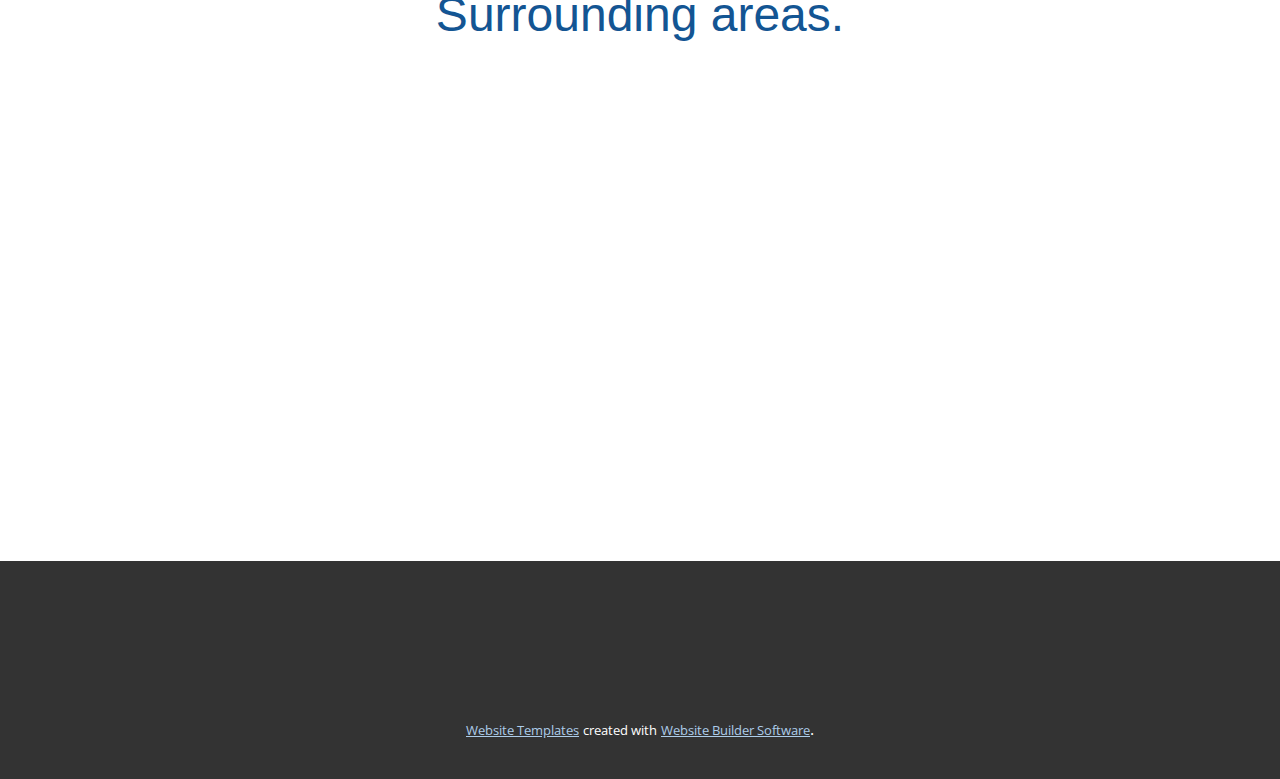
<file: Contact.html>
<!DOCTYPE html>
<html style="font-size: 16px;" lang="en"><head>
    <meta name="viewport" content="width=device-width, initial-scale=1.0">
    <meta charset="utf-8">
    <meta name="keywords" content="">
    <meta name="description" content="">
    <title>Contact</title>
    <link rel="stylesheet" href="nicepage.css" media="screen">
<link rel="stylesheet" href="Contact.css" media="screen">
    <script class="u-script" type="text/javascript" src="jquery.js" defer=""></script>
    <script class="u-script" type="text/javascript" src="nicepage.js" defer=""></script>
    <meta name="generator" content="Nicepage 6.7.6, nicepage.com">
    <link id="u-theme-google-font" rel="stylesheet" href="https://fonts.googleapis.com/css?family=Titillium+Web:200,200i,300,300i,400,400i,600,600i,700,700i,900|Open+Sans:300,300i,400,400i,500,500i,600,600i,700,700i,800,800i">
    <link id="u-page-google-font" rel="stylesheet" href="https://fonts.googleapis.com/css?family=Montserrat:100,100i,200,200i,300,300i,400,400i,500,500i,600,600i,700,700i,800,800i,900,900i">
    
    
    
    <script type="application/ld+json">{
		"@context": "http://schema.org",
		"@type": "Organization",
		"name": "Site1"
}</script>
    <meta name="theme-color" content="#478ac9">
    <meta property="og:title" content="Contact">
    <meta property="og:description" content="">
    <meta property="og:type" content="website">
  <meta data-intl-tel-input-cdn-path="intlTelInput/"></head>
  <body data-path-to-root="./" data-include-products="false" class="u-body u-xl-mode" data-lang="en"><header class="u-clearfix u-header u-white" id="sec-8087" data-animation-name="" data-animation-duration="0" data-animation-delay="0" data-animation-direction=""><div class="u-clearfix u-sheet u-sheet-1">
        <img class="u-image u-image-default u-image-1" src="images/422.jpg" alt="" data-image-width="800" data-image-height="636">
        <ol class="u-align-center u-custom-font u-font-montserrat u-spacing-20 u-text u-text-palette-1-dark-1 u-text-1">
          <span style="font-size: 4.5rem;">Lewis</span>
          <div>
            <span style="font-size: 2.25rem;">Maintenance</span>
            <div>
              <span style="font-size: 72px;">
                <span style="font-size: 3rem;">Welcome</span>
                <br>
              </span>
              <div>
                <br>
              </div>
            </div>
          </div>
        </ol>
        <img class="u-image u-image-default u-image-2" src="images/erer.jpg" alt="" data-image-width="700" data-image-height="593">
        <p class="u-align-center u-text u-text-2">&nbsp;We specialise in home maintenance on demand services. Quotes
are free. Plumbing, Heating, Handyman services and more. Our small highly
experienced team operating in SW London will give your personal service and
complete the job on time and on budget </p>
        <a href="tel:07864086976" class="u-active-none u-btn u-button-style u-hover-none u-none u-text-black u-text-hover-palette-3-base u-btn-1"><span class="u-icon u-palette-4-base u-icon-1"><svg class="u-svg-content" viewBox="0 0 60 60" x="0px" y="0px" style="width: 1em; height: 1em;"><g><path d="M42.595,0H17.405C14.977,0,13,1.977,13,4.405v51.189C13,58.023,14.977,60,17.405,60h25.189C45.023,60,47,58.023,47,55.595
		V4.405C47,1.977,45.023,0,42.595,0z M15,8h30v38H15V8z M17.405,2h25.189C43.921,2,45,3.079,45,4.405V6H15V4.405
		C15,3.079,16.079,2,17.405,2z M42.595,58H17.405C16.079,58,15,56.921,15,55.595V48h30v7.595C45,56.921,43.921,58,42.595,58z"></path><path d="M30,49c-2.206,0-4,1.794-4,4s1.794,4,4,4s4-1.794,4-4S32.206,49,30,49z M30,55c-1.103,0-2-0.897-2-2s0.897-2,2-2
		s2,0.897,2,2S31.103,55,30,55z"></path><path d="M26,5h4c0.553,0,1-0.447,1-1s-0.447-1-1-1h-4c-0.553,0-1,0.447-1,1S25.447,5,26,5z"></path><path d="M33,5h1c0.553,0,1-0.447,1-1s-0.447-1-1-1h-1c-0.553,0-1,0.447-1,1S32.447,5,33,5z"></path><path d="M56.612,4.569c-0.391-0.391-1.023-0.391-1.414,0s-0.391,1.023,0,1.414c3.736,3.736,3.736,9.815,0,13.552
		c-0.391,0.391-0.391,1.023,0,1.414c0.195,0.195,0.451,0.293,0.707,0.293s0.512-0.098,0.707-0.293
		C61.128,16.434,61.128,9.085,56.612,4.569z"></path><path d="M52.401,6.845c-0.391-0.391-1.023-0.391-1.414,0s-0.391,1.023,0,1.414c1.237,1.237,1.918,2.885,1.918,4.639
		s-0.681,3.401-1.918,4.638c-0.391,0.391-0.391,1.023,0,1.414c0.195,0.195,0.451,0.293,0.707,0.293s0.512-0.098,0.707-0.293
		c1.615-1.614,2.504-3.764,2.504-6.052S54.017,8.459,52.401,6.845z"></path><path d="M4.802,5.983c0.391-0.391,0.391-1.023,0-1.414s-1.023-0.391-1.414,0c-4.516,4.516-4.516,11.864,0,16.38
		c0.195,0.195,0.451,0.293,0.707,0.293s0.512-0.098,0.707-0.293c0.391-0.391,0.391-1.023,0-1.414
		C1.065,15.799,1.065,9.72,4.802,5.983z"></path><path d="M9.013,6.569c-0.391-0.391-1.023-0.391-1.414,0c-1.615,1.614-2.504,3.764-2.504,6.052s0.889,4.438,2.504,6.053
		c0.195,0.195,0.451,0.293,0.707,0.293s0.512-0.098,0.707-0.293c0.391-0.391,0.391-1.023,0-1.414
		c-1.237-1.237-1.918-2.885-1.918-4.639S7.775,9.22,9.013,7.983C9.403,7.593,9.403,6.96,9.013,6.569z"></path>
</g></svg></span>Call Now
        </a>
        <img class="u-image u-image-default u-image-3" src="images/rt.jpg" alt="" data-image-width="740" data-image-height="1112">
        <img class="u-image u-image-default u-image-4" src="images/22.jpg" alt="" data-image-width="1380" data-image-height="920">
        <h2 class="u-align-center u-text u-text-3">07864086976<br>
          <span style="font-size: 1.5rem;"> lewishomeservice @protonmail.com</span>
          <br>
          <br>
          <span style="font-size: 1.125rem;"></span>
        </h2>
        <h1 class="u-align-center u-custom-font u-font-arial u-text u-text-4">
          <br><b>
            <span style="font-size: 3.75rem;">&nbsp; Install&nbsp; Repair</span></b>
          <span style="font-size: 3.75rem;">
            <br><b>&amp;</b>
          </span>
          <br>
          <span style="font-size: 3.75rem;"><b>&nbsp;Service.</b>
          </span>
          <br>
          <br>
          <span class="u-text-palette-2-base">Local experts<br>&nbsp;in your neighbourhood.&nbsp;<br>&nbsp;same-day service<br>&nbsp;if urgent.&nbsp; &nbsp;
          </span>
        </h1>
        <h1 class="u-align-center u-custom-font u-font-arial u-text u-text-5">
          <span class="u-text-custom-color-2">&nbsp;Wandsworth SW18. Tooting SW17.&nbsp;<br>Earlsfield SW18. Balham SW12.<br>Wembledon SW20.&nbsp;
          </span>
          <span class="u-text-custom-color-2">Rayne's Pk SW19.<br>Surrounding areas.
          </span>
        </h1>
      </div></header>
    <section class="u-clearfix u-section-1" id="sec-3c64">
      <div class="u-clearfix u-sheet u-sheet-1"></div>
    </section>
    
    
    
    <footer class="u-align-center u-clearfix u-footer u-grey-80 u-footer" id="sec-d364"><div class="u-clearfix u-sheet u-sheet-1"></div></footer>
    <section class="u-backlink u-clearfix u-grey-80">
      <a class="u-link" href="https://nicepage.com/website-templates" target="_blank">
        <span>Website Templates</span>
      </a>
      <p class="u-text">
        <span>created with</span>
      </p>
      <a class="u-link" href="" target="_blank">
        <span>Website Builder Software</span>
      </a>. 
    </section>
  
</body></html>
</file>
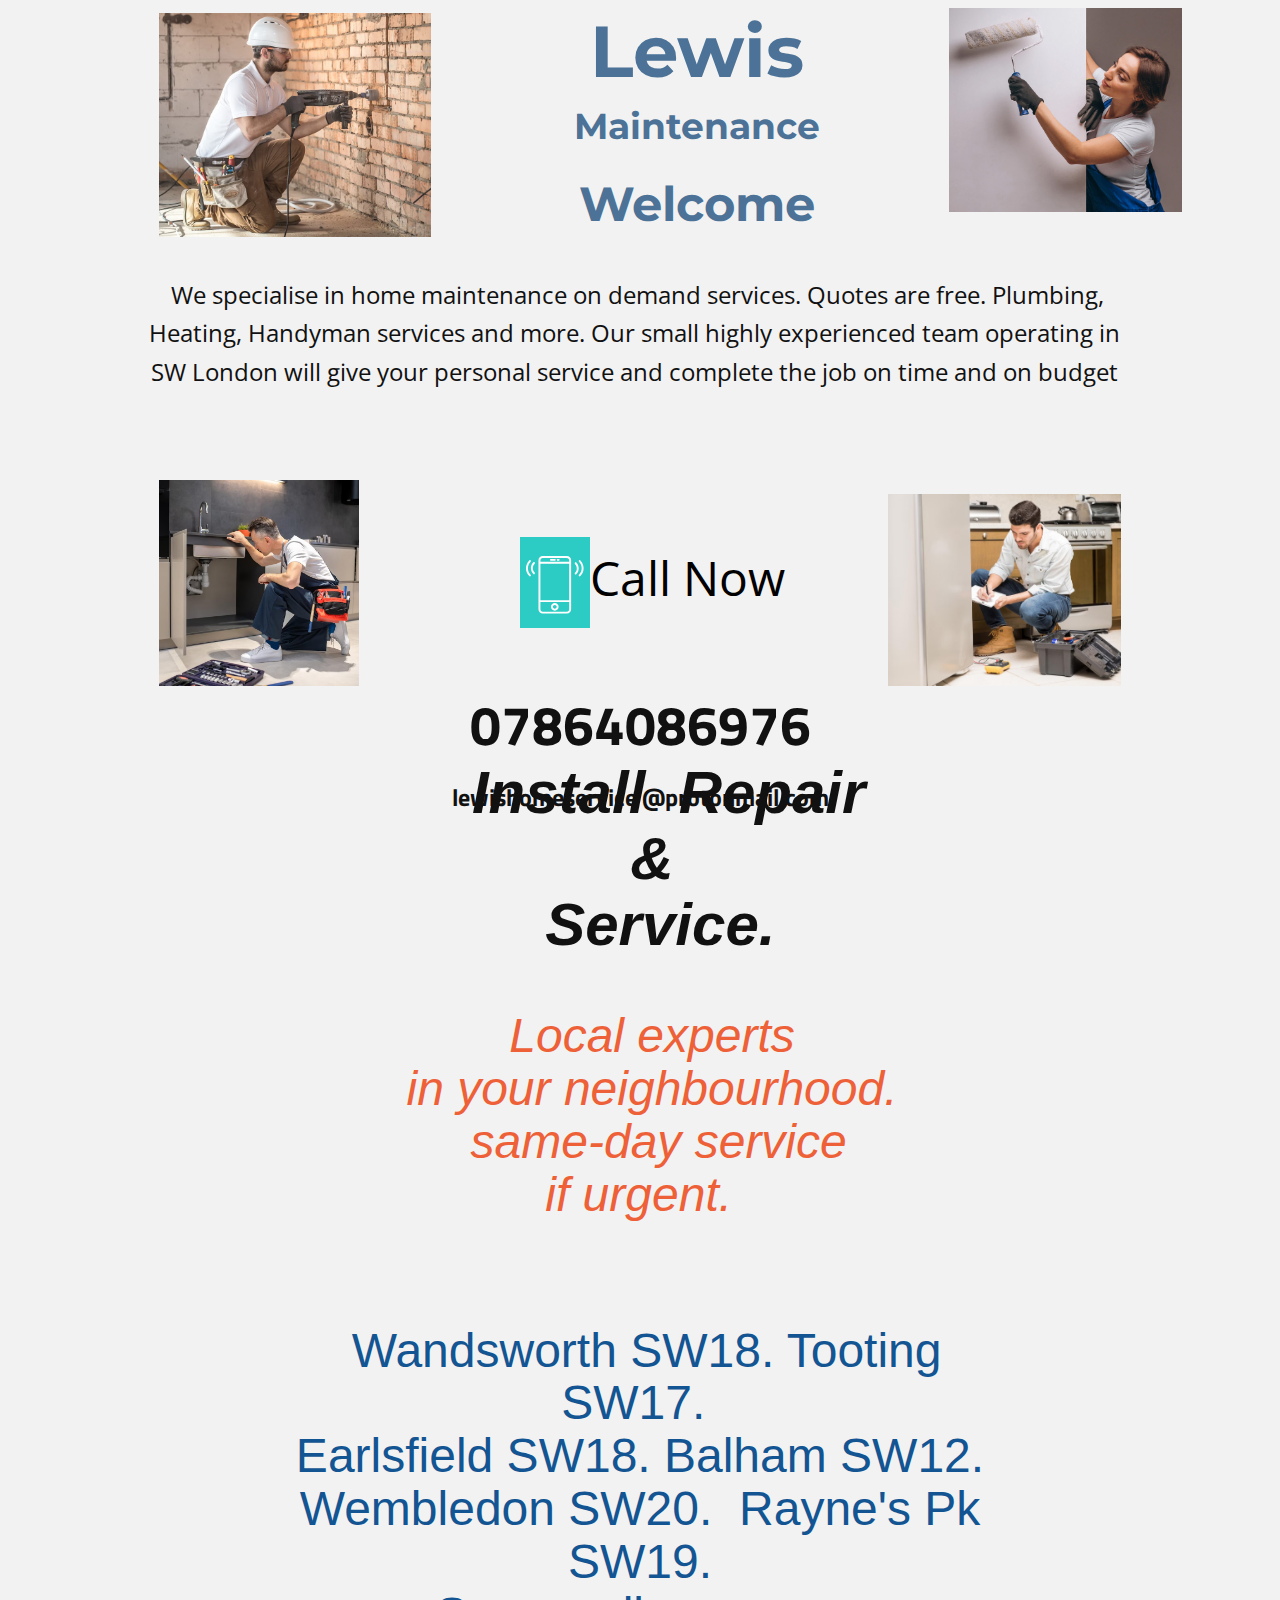
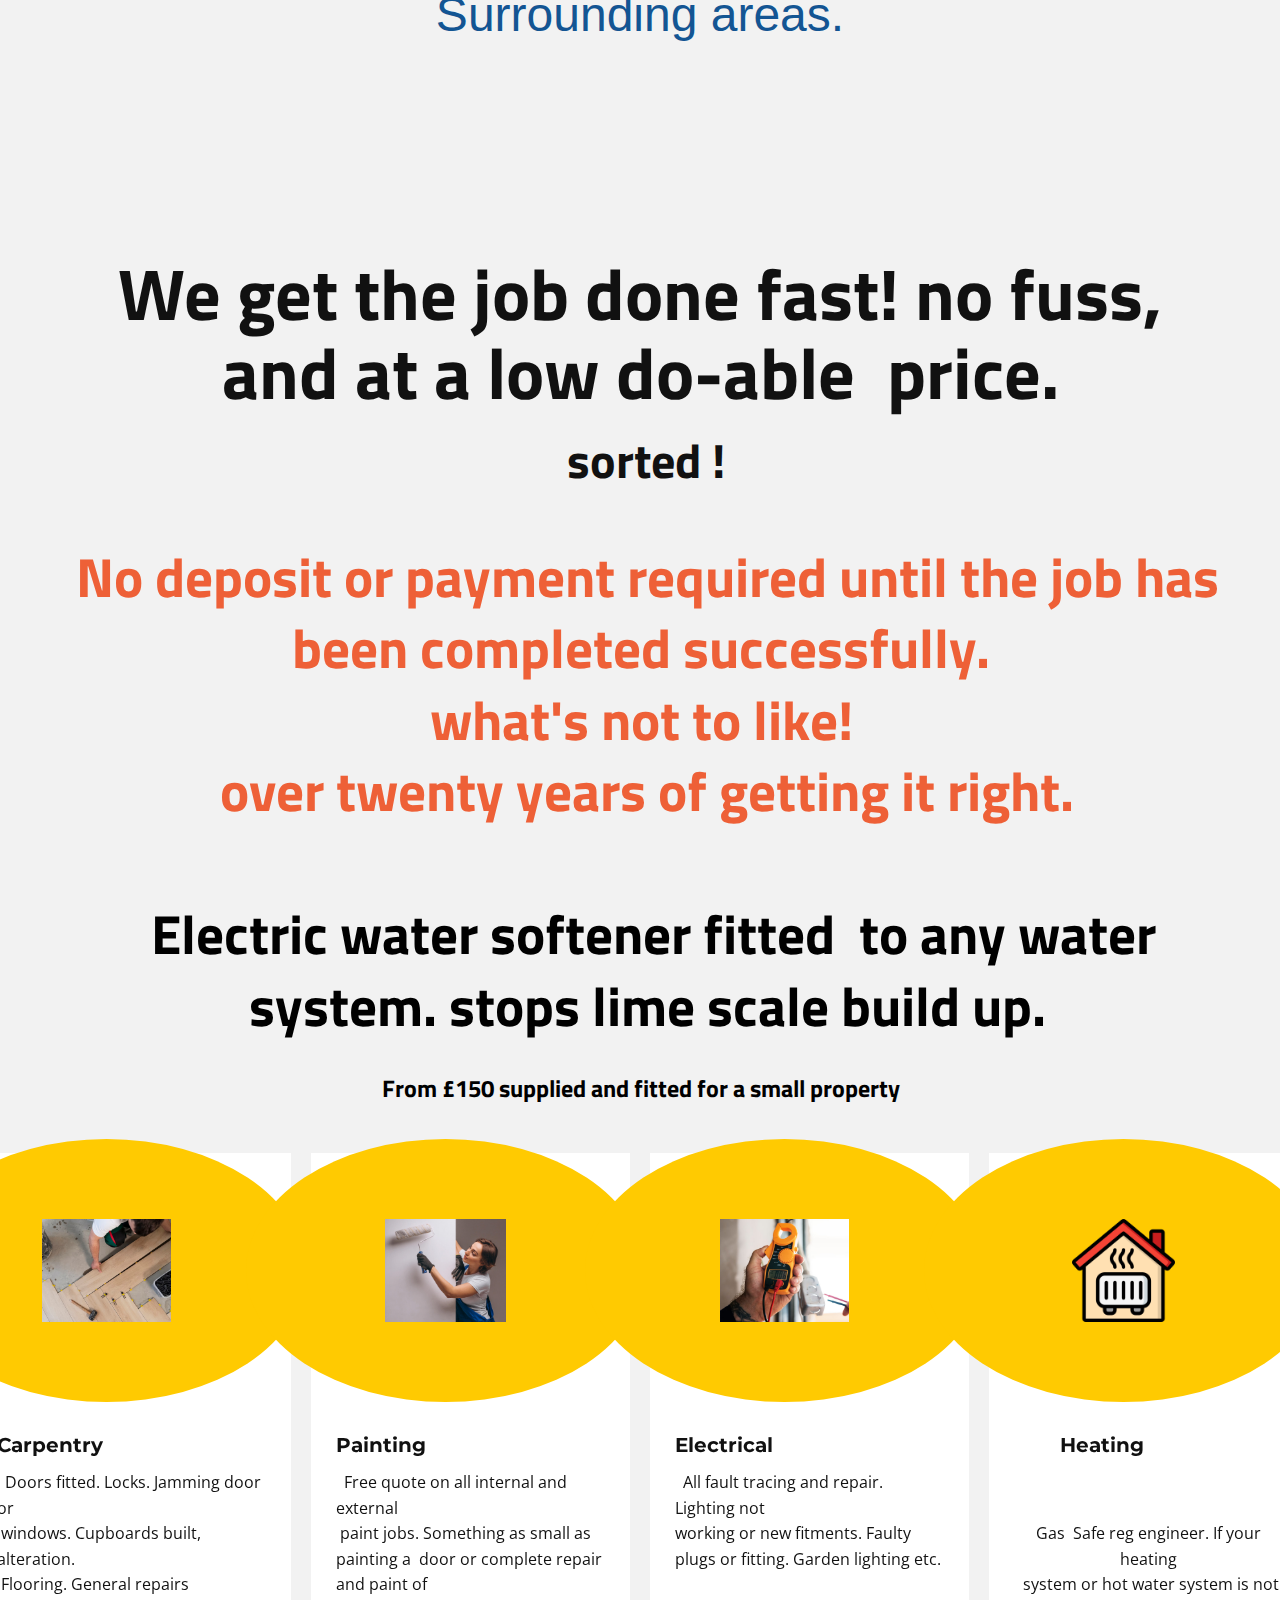
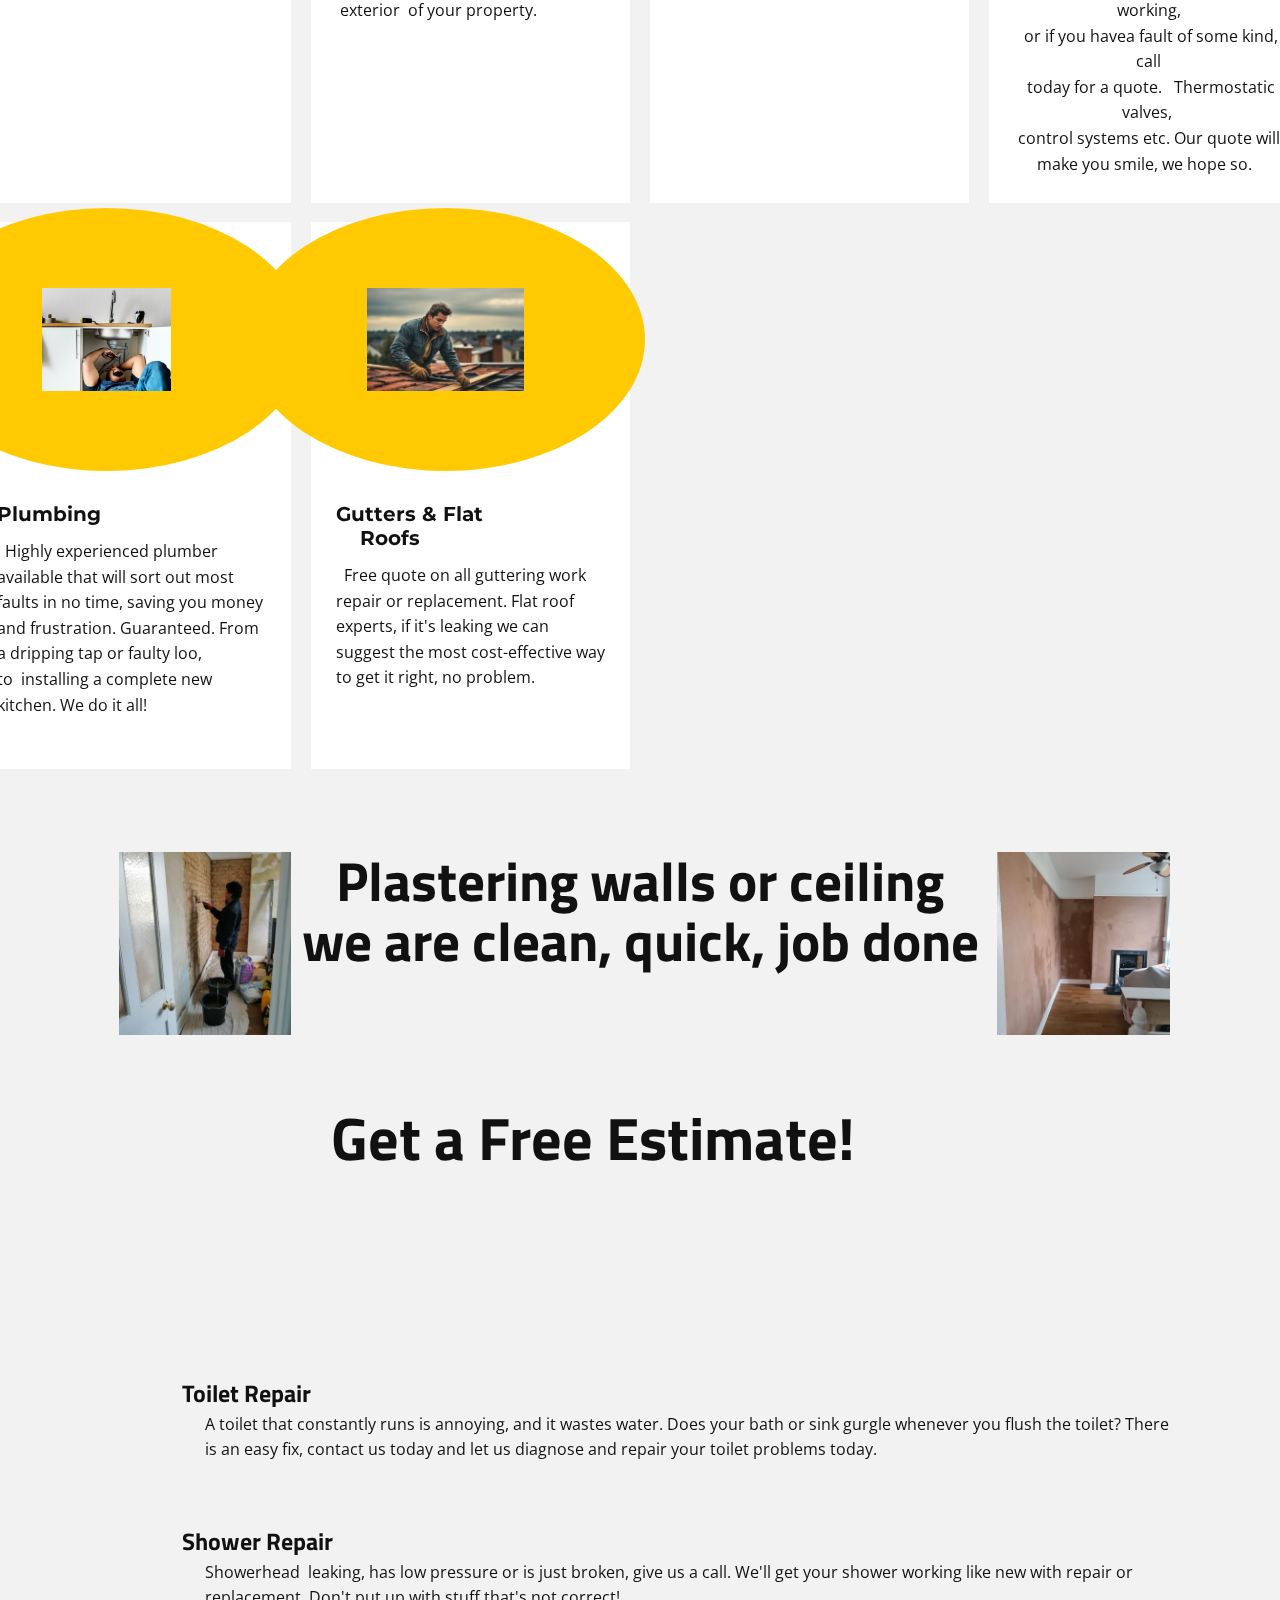
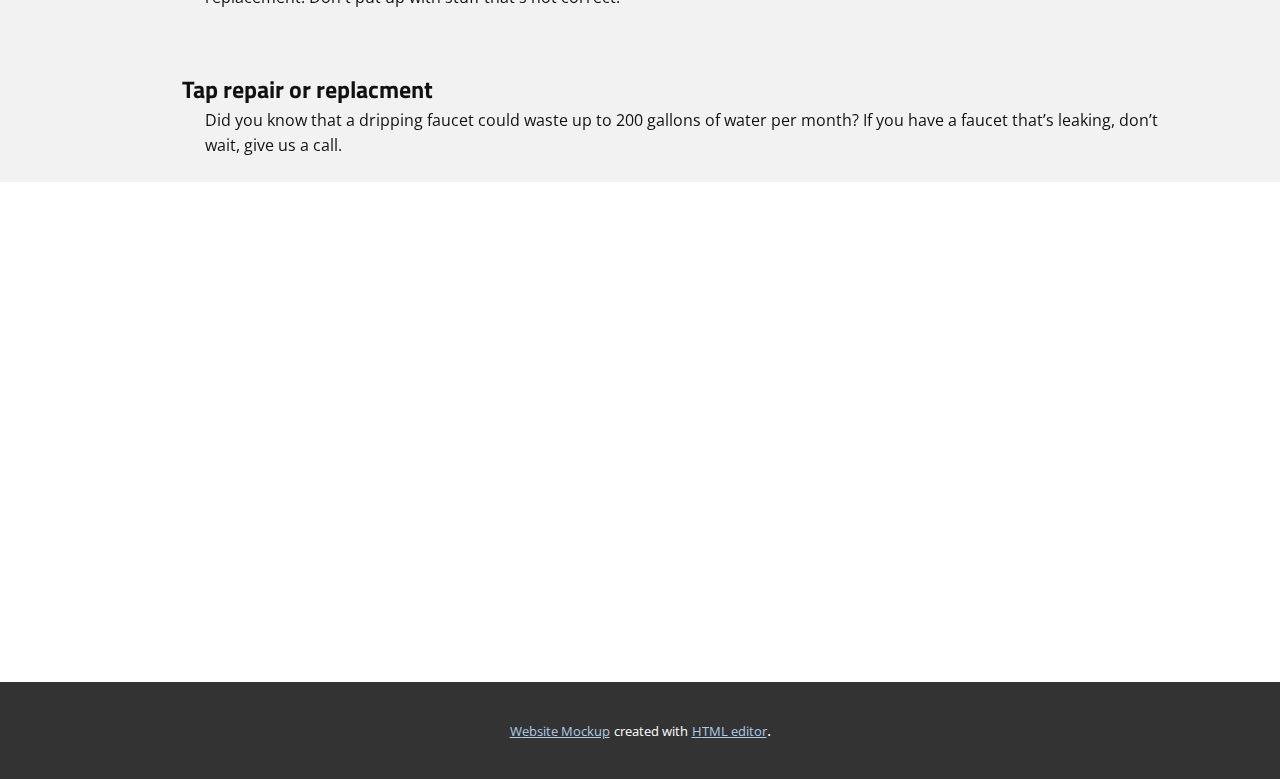
<file: Home.html>
<!DOCTYPE html>
<html style="font-size: 16px;" lang="en"><head>
    <meta name="viewport" content="width=device-width, initial-scale=1.0">
    <meta charset="utf-8">
    <meta name="keywords" content="​Handyman Services, Install &amp;amp; repair services, Our Services, ​Repair &amp;amp; Access Services, ​Get a Free Estimate!  plumber sw18, plumber sw17, plumber sw17
Ready to Start that Project?, ​Easy to book">
    <meta name="description" content="">
    <title>Home</title>
    <link rel="stylesheet" href="nicepage.css" media="screen">
<link rel="stylesheet" href="Home.css" media="screen">
    <script class="u-script" type="text/javascript" src="jquery.js" defer=""></script>
    <script class="u-script" type="text/javascript" src="nicepage.js" defer=""></script>
    <meta name="generator" content="Nicepage 6.7.6, nicepage.com">
    <link id="u-theme-google-font" rel="stylesheet" href="https://fonts.googleapis.com/css?family=Titillium+Web:200,200i,300,300i,400,400i,600,600i,700,700i,900|Open+Sans:300,300i,400,400i,500,500i,600,600i,700,700i,800,800i">
    <link id="u-page-google-font" rel="stylesheet" href="https://fonts.googleapis.com/css?family=Montserrat:100,100i,200,200i,300,300i,400,400i,500,500i,600,600i,700,700i,800,800i,900,900i">
    
    
    
    
    <script type="application/ld+json">{
		"@context": "http://schema.org",
		"@type": "Organization",
		"name": "Site1"
}</script>
    <meta name="theme-color" content="#478ac9">
    <meta property="og:title" content="Home">
    <meta property="og:description" content="">
    <meta property="og:type" content="website">
  <meta data-intl-tel-input-cdn-path="intlTelInput/"></head>
  <body data-path-to-root="./" data-include-products="false" class="u-body u-overlap u-overlap-transparent u-xl-mode" data-lang="en"><header class="u-clearfix u-header u-white" id="sec-8087" data-animation-name="" data-animation-duration="0" data-animation-delay="0" data-animation-direction=""><div class="u-clearfix u-sheet u-sheet-1">
        <img class="u-image u-image-default u-image-1" src="images/422.jpg" alt="" data-image-width="800" data-image-height="636">
        <ol class="u-align-center u-custom-font u-font-montserrat u-spacing-20 u-text u-text-palette-1-dark-1 u-text-1">
          <span style="font-size: 4.5rem;">Lewis</span>
          <div>
            <span style="font-size: 2.25rem;">Maintenance</span>
            <div>
              <span style="font-size: 72px;">
                <span style="font-size: 3rem;">Welcome</span>
                <br>
              </span>
              <div>
                <br>
              </div>
            </div>
          </div>
        </ol>
        <img class="u-image u-image-default u-image-2" src="images/erer.jpg" alt="" data-image-width="700" data-image-height="593">
        <p class="u-align-center u-text u-text-2">&nbsp;We specialise in home maintenance on demand services. Quotes
are free. Plumbing, Heating, Handyman services and more. Our small highly
experienced team operating in SW London will give your personal service and
complete the job on time and on budget </p>
        <a href="tel:07864086976" class="u-active-none u-btn u-button-style u-hover-none u-none u-text-black u-text-hover-palette-3-base u-btn-1"><span class="u-icon u-palette-4-base u-icon-1"><svg class="u-svg-content" viewBox="0 0 60 60" x="0px" y="0px" style="width: 1em; height: 1em;"><g><path d="M42.595,0H17.405C14.977,0,13,1.977,13,4.405v51.189C13,58.023,14.977,60,17.405,60h25.189C45.023,60,47,58.023,47,55.595
		V4.405C47,1.977,45.023,0,42.595,0z M15,8h30v38H15V8z M17.405,2h25.189C43.921,2,45,3.079,45,4.405V6H15V4.405
		C15,3.079,16.079,2,17.405,2z M42.595,58H17.405C16.079,58,15,56.921,15,55.595V48h30v7.595C45,56.921,43.921,58,42.595,58z"></path><path d="M30,49c-2.206,0-4,1.794-4,4s1.794,4,4,4s4-1.794,4-4S32.206,49,30,49z M30,55c-1.103,0-2-0.897-2-2s0.897-2,2-2
		s2,0.897,2,2S31.103,55,30,55z"></path><path d="M26,5h4c0.553,0,1-0.447,1-1s-0.447-1-1-1h-4c-0.553,0-1,0.447-1,1S25.447,5,26,5z"></path><path d="M33,5h1c0.553,0,1-0.447,1-1s-0.447-1-1-1h-1c-0.553,0-1,0.447-1,1S32.447,5,33,5z"></path><path d="M56.612,4.569c-0.391-0.391-1.023-0.391-1.414,0s-0.391,1.023,0,1.414c3.736,3.736,3.736,9.815,0,13.552
		c-0.391,0.391-0.391,1.023,0,1.414c0.195,0.195,0.451,0.293,0.707,0.293s0.512-0.098,0.707-0.293
		C61.128,16.434,61.128,9.085,56.612,4.569z"></path><path d="M52.401,6.845c-0.391-0.391-1.023-0.391-1.414,0s-0.391,1.023,0,1.414c1.237,1.237,1.918,2.885,1.918,4.639
		s-0.681,3.401-1.918,4.638c-0.391,0.391-0.391,1.023,0,1.414c0.195,0.195,0.451,0.293,0.707,0.293s0.512-0.098,0.707-0.293
		c1.615-1.614,2.504-3.764,2.504-6.052S54.017,8.459,52.401,6.845z"></path><path d="M4.802,5.983c0.391-0.391,0.391-1.023,0-1.414s-1.023-0.391-1.414,0c-4.516,4.516-4.516,11.864,0,16.38
		c0.195,0.195,0.451,0.293,0.707,0.293s0.512-0.098,0.707-0.293c0.391-0.391,0.391-1.023,0-1.414
		C1.065,15.799,1.065,9.72,4.802,5.983z"></path><path d="M9.013,6.569c-0.391-0.391-1.023-0.391-1.414,0c-1.615,1.614-2.504,3.764-2.504,6.052s0.889,4.438,2.504,6.053
		c0.195,0.195,0.451,0.293,0.707,0.293s0.512-0.098,0.707-0.293c0.391-0.391,0.391-1.023,0-1.414
		c-1.237-1.237-1.918-2.885-1.918-4.639S7.775,9.22,9.013,7.983C9.403,7.593,9.403,6.96,9.013,6.569z"></path>
</g></svg></span>Call Now
        </a>
        <img class="u-image u-image-default u-image-3" src="images/rt.jpg" alt="" data-image-width="740" data-image-height="1112">
        <img class="u-image u-image-default u-image-4" src="images/22.jpg" alt="" data-image-width="1380" data-image-height="920">
        <h2 class="u-align-center u-text u-text-3">07864086976<br>
          <span style="font-size: 1.5rem;"> lewishomeservice @protonmail.com</span>
          <br>
          <br>
          <span style="font-size: 1.125rem;"></span>
        </h2>
        <h1 class="u-align-center u-custom-font u-font-arial u-text u-text-4">
          <br><b>
            <span style="font-size: 3.75rem;">&nbsp; Install&nbsp; Repair</span></b>
          <span style="font-size: 3.75rem;">
            <br><b>&amp;</b>
          </span>
          <br>
          <span style="font-size: 3.75rem;"><b>&nbsp;Service.</b>
          </span>
          <br>
          <br>
          <span class="u-text-palette-2-base">Local experts<br>&nbsp;in your neighbourhood.&nbsp;<br>&nbsp;same-day service<br>&nbsp;if urgent.&nbsp; &nbsp;
          </span>
        </h1>
        <h1 class="u-align-center u-custom-font u-font-arial u-text u-text-5">
          <span class="u-text-custom-color-2">&nbsp;Wandsworth SW18. Tooting SW17.&nbsp;<br>Earlsfield SW18. Balham SW12.<br>Wembledon SW20.&nbsp;
          </span>
          <span class="u-text-custom-color-2">Rayne's Pk SW19.<br>Surrounding areas.
          </span>
        </h1>
      </div></header>
    <section class="u-align-center u-clearfix u-grey-5 u-section-1" id="sec-b285">
      
      
      
      
      <div class="u-clearfix u-sheet u-sheet-1">
        <h1 class="u-text u-text-1">We get the job done fast! no fuss,<br>and at a low do-able&nbsp; price.<br>
          <span style="font-size: 3rem;">&nbsp;sorted !</span>
        </h1>
        <h2 class="u-text u-text-default u-text-palette-2-base u-text-2">No deposit or payment required until the job has been completed successfully.&nbsp;<br>what's not to like!&nbsp;<br>over twenty years of getting it right.<br>
          <br>&nbsp;<span class="u-text-black">Electric water softener fitted&nbsp;&nbsp;to any water system. stops lime scale build up.<br>
            <span style="font-size: 1.5rem;">From £150 supplied and fitted for a small property</span>&nbsp;
          </span>
          <br>
        </h2>
        <div class="u-expanded-width-xs u-list u-list-1">
          <div class="u-repeater u-repeater-1">
            <div class="u-align-left u-container-style u-list-item u-repeater-item u-shape-rectangle u-white u-list-item-1" data-animation-name="customAnimationIn" data-animation-duration="1500" data-animation-delay="250">
              <div class="u-container-layout u-similar-container u-container-layout-1"><span class="u-file-icon u-icon u-icon-circle u-palette-3-base u-icon-1" data-animation-name="customAnimationIn" data-animation-duration="1500" data-animation-delay="500"><img src="images/r3.jpg" alt=""></span>
                <h4 class="u-custom-font u-font-montserrat u-text u-text-3"> Carpentry</h4>
                <p class="u-text u-text-4">&nbsp; Doors fitted. Locks. Jamming door or<br>&nbsp;windows. Cupboards
built, alteration.<br>&nbsp;Flooring. General repairs&nbsp;&nbsp;
                </p>
              </div>
            </div>
            <div class="u-align-left u-container-style u-list-item u-repeater-item u-shape-rectangle u-video-cover u-white u-list-item-2" data-animation-name="customAnimationIn" data-animation-duration="1500" data-animation-delay="250">
              <div class="u-container-layout u-similar-container u-container-layout-2"><span class="u-file-icon u-icon u-icon-circle u-palette-3-base u-icon-2" data-animation-name="customAnimationIn" data-animation-duration="1500" data-animation-delay="500"><img src="images/erer.jpg" alt=""></span>
                <h4 class="u-custom-font u-font-montserrat u-text u-text-5"> Painting</h4>
                <p class="u-text u-text-6">&nbsp; Free quote on all internal and external<br>&nbsp;paint jobs. Something
as small as painting a&nbsp;&nbsp;door or complete repair and paint of<br>&nbsp;exterior&nbsp;&nbsp;of your property.<br>&nbsp;&nbsp;
                </p>
              </div>
            </div>
            <div class="u-align-left u-container-style u-list-item u-repeater-item u-shape-rectangle u-video-cover u-white u-list-item-3" data-animation-name="customAnimationIn" data-animation-duration="1500" data-animation-delay="250">
              <div class="u-container-layout u-similar-container u-container-layout-3"><span class="u-file-icon u-icon u-icon-circle u-palette-3-base u-icon-3" data-animation-name="customAnimationIn" data-animation-duration="1500" data-animation-delay="500"><img src="images/7883.jpg" alt=""></span>
                <h4 class="u-custom-font u-font-montserrat u-text u-text-7"> Electrical</h4>
                <p class="u-text u-text-8">&nbsp; All fault tracing and repair. Lighting not&nbsp;<br>working or new fitments.
Faulty plugs or fitting. Garden lighting etc.
                </p>
              </div>
            </div>
            <div class="u-align-left-xs u-container-style u-list-item u-repeater-item u-shape-rectangle u-video-cover u-white u-list-item-4" data-animation-name="customAnimationIn" data-animation-duration="1500" data-animation-delay="250">
              <div class="u-container-layout u-similar-container u-container-layout-4"><span class="u-file-icon u-icon u-icon-circle u-palette-3-base u-icon-4" data-animation-name="customAnimationIn" data-animation-duration="1500" data-animation-delay="500"><img src="images/3637591.png" alt=""></span>
                <h4 class="u-custom-font u-font-montserrat u-text u-text-9">Heating&nbsp;</h4>
                <p class="u-text u-text-10">&nbsp;&nbsp;<br>
                  <br>Gas&nbsp; Safe reg engineer. If your heating<br>&nbsp;system or hot water system is not working,<br>&nbsp;or if you havea fault of some kind, call<br>&nbsp;today for a quote.&nbsp;&nbsp; Thermostatic valves,&nbsp;<br>control systems etc. Our quote will make you smile, we hope so.&nbsp;&nbsp;
                </p>
              </div>
            </div>
            <div class="u-align-left u-container-style u-list-item u-repeater-item u-shape-rectangle u-video-cover u-white u-list-item-5" data-animation-name="customAnimationIn" data-animation-duration="1500" data-animation-delay="250">
              <div class="u-container-layout u-similar-container u-container-layout-5"><span class="u-file-icon u-icon u-icon-circle u-palette-3-base u-icon-5" data-animation-name="customAnimationIn" data-animation-duration="1500" data-animation-delay="500"><img src="images/4562.jpg" alt=""></span>
                <h4 class="u-custom-font u-font-montserrat u-text u-text-11">Plumbing</h4>
                <p class="u-text u-text-12">&nbsp; Highly experienced plumber available that will sort out most faults in no time, saving you money and frustration. Guaranteed. From a dripping tap or faulty loo, to&nbsp;&nbsp;installing a complete new kitchen. We do it all!&nbsp;<br> &nbsp;
                </p>
              </div>
            </div>
            <div class="u-align-left u-container-style u-list-item u-repeater-item u-shape-rectangle u-video-cover u-white u-list-item-6" data-animation-name="customAnimationIn" data-animation-duration="1500" data-animation-delay="250">
              <div class="u-container-layout u-similar-container u-container-layout-6"><span class="u-file-icon u-icon u-icon-circle u-palette-3-base u-icon-6" data-animation-name="customAnimationIn" data-animation-duration="1500" data-animation-delay="500"><img src="images/27651c6e6dff18cc55e98393113ade55a8746da65f41953814230aff9a0a9ce04d8dfea8c8a72911b5bac49146ccd955f803fb3e9f43ced30e3af6_1280.jpg" alt=""></span>
                <h4 class="u-custom-font u-font-montserrat u-text u-text-13">Gutters &amp; Flat&nbsp; &nbsp; &nbsp; &nbsp; &nbsp; Roofs</h4>
                <p class="u-text u-text-14">&nbsp; Free quote on all guttering work repair or replacement. Flat roof experts, if it's leaking we can suggest the most cost-effective way to get it right, no problem.&nbsp;&nbsp;</p>
              </div>
            </div>
          </div>
        </div>
        <h2 class="u-text u-text-15">Plastering walls or ceiling<br>we are clean, quick, job done
        </h2>
        <img class="u-image u-image-default u-image-1" src="images/IMG_20240306_113214.jpg" alt="" data-image-width="2976" data-image-height="3968">
        <img class="u-image u-image-default u-image-2" src="images/IMG-20240324-WA0002.jpg" alt="" data-image-width="720" data-image-height="1600">
        <h2 class="u-align-left u-text u-text-16" data-animation-name="customAnimationIn" data-animation-duration="1500" data-animation-delay="0"> Get a Free Estimate! <br>
        </h2>
        <div class="data-layout-selected u-clearfix u-expanded-width u-gutter-20 u-hidden-xs u-layout-wrap u-layout-wrap-1">
          <div class="u-layout">
            <div class="u-layout-row">
              <div class="u-container-style u-layout-cell u-size-60 u-layout-cell-1" data-animation-name="customAnimationIn" data-animation-duration="1500" data-animation-delay="0">
                <div class="u-container-layout u-container-layout-7">
                  <div class="u-list u-list-2">
                    <div class="u-repeater u-repeater-2">
                      <div class="u-container-align-left u-container-style u-list-item u-repeater-item">
                        <div class="u-container-layout u-similar-container u-valign-bottom u-container-layout-8">
                          <h5 class="u-align-left u-text u-text-default u-text-17">Toilet Repair</h5>
                          <p class="u-align-left u-text u-text-18"> A toilet that constantly runs is annoying, and it wastes water. Does your bath or sink gurgle whenever you flush the toilet? There is an easy fix, contact us today and let us diagnose and repair your toilet problems today.</p>
                        </div>
                      </div>
                      <div class="u-container-style u-list-item u-repeater-item">
                        <div class="u-container-layout u-similar-container u-valign-bottom u-container-layout-9">
                          <h5 class="u-align-left u-text u-text-default u-text-19"> Shower Repair</h5>
                          <p class="u-align-left u-text u-text-20">Showerhead&nbsp; leaking, has low pressure or is just broken, give us a call. We'll get your shower working like new with repair or replacement. Don't put up with stuff that's not correct!</p>
                        </div>
                      </div>
                      <div class="u-container-style u-list-item u-repeater-item">
                        <div class="u-container-layout u-similar-container u-valign-bottom u-container-layout-10">
                          <h5 class="u-align-left u-text u-text-default u-text-21"> Tap repair or replacment</h5>
                          <p class="u-align-left u-text u-text-22"> Did you know that a dripping faucet could waste up to 200 gallons of water per month? If you have a faucet that’s leaking, don’t wait, give us a call.</p>
                        </div>
                      </div>
                    </div>
                  </div>
                </div>
              </div>
            </div>
          </div>
        </div>
      </div>
    </section>
    <section class="u-clearfix u-section-2" id="sec-7b25">
      <div class="u-clearfix u-sheet u-sheet-1"></div>
    </section>
    
    
    
    
    <section class="u-backlink u-clearfix u-grey-80">
      <a class="u-link" href="https://nicepage.com/website-mockup" target="_blank">
        <span>Website Mockup</span>
      </a>
      <p class="u-text">
        <span>created with</span>
      </p>
      <a class="u-link" href="https://nicepage.com/wysiwyg-html-editor" target="_blank">
        <span>HTML editor</span>
      </a>. 
    </section>
  
</body></html>
</file>
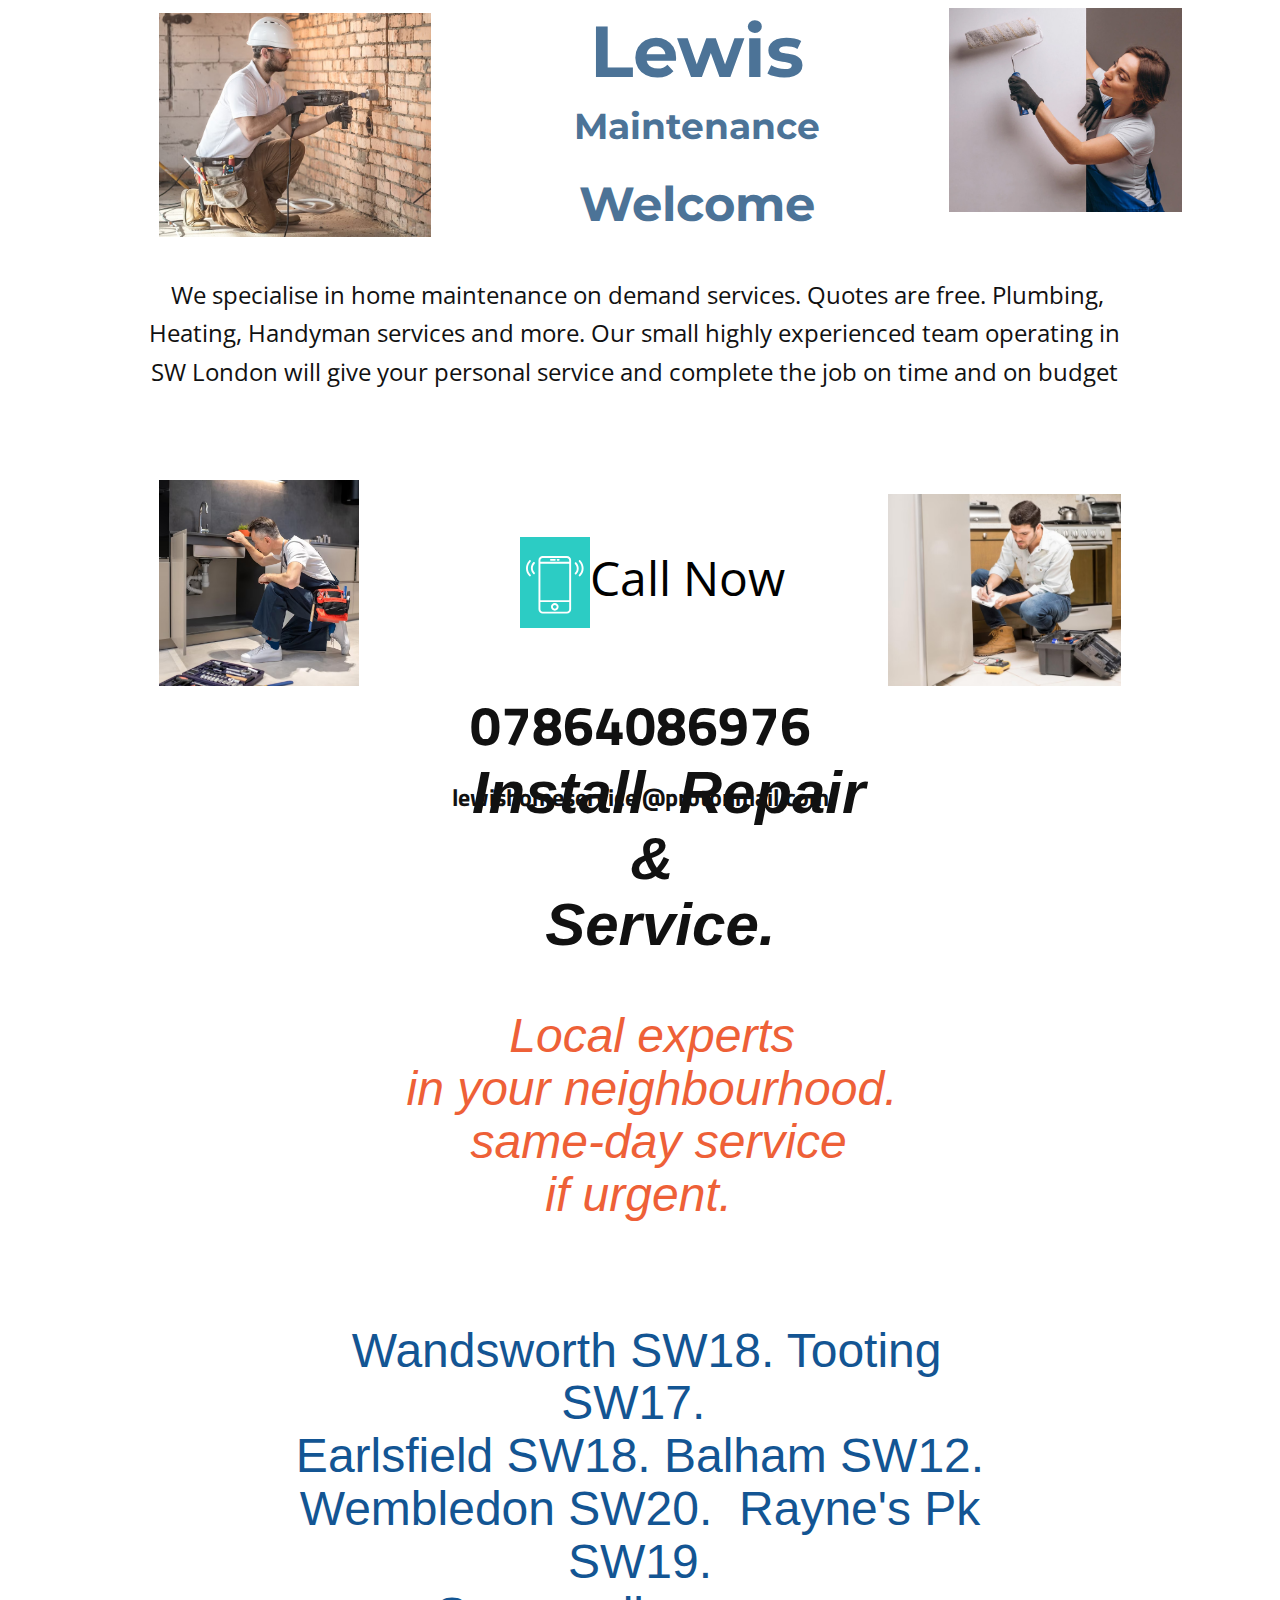
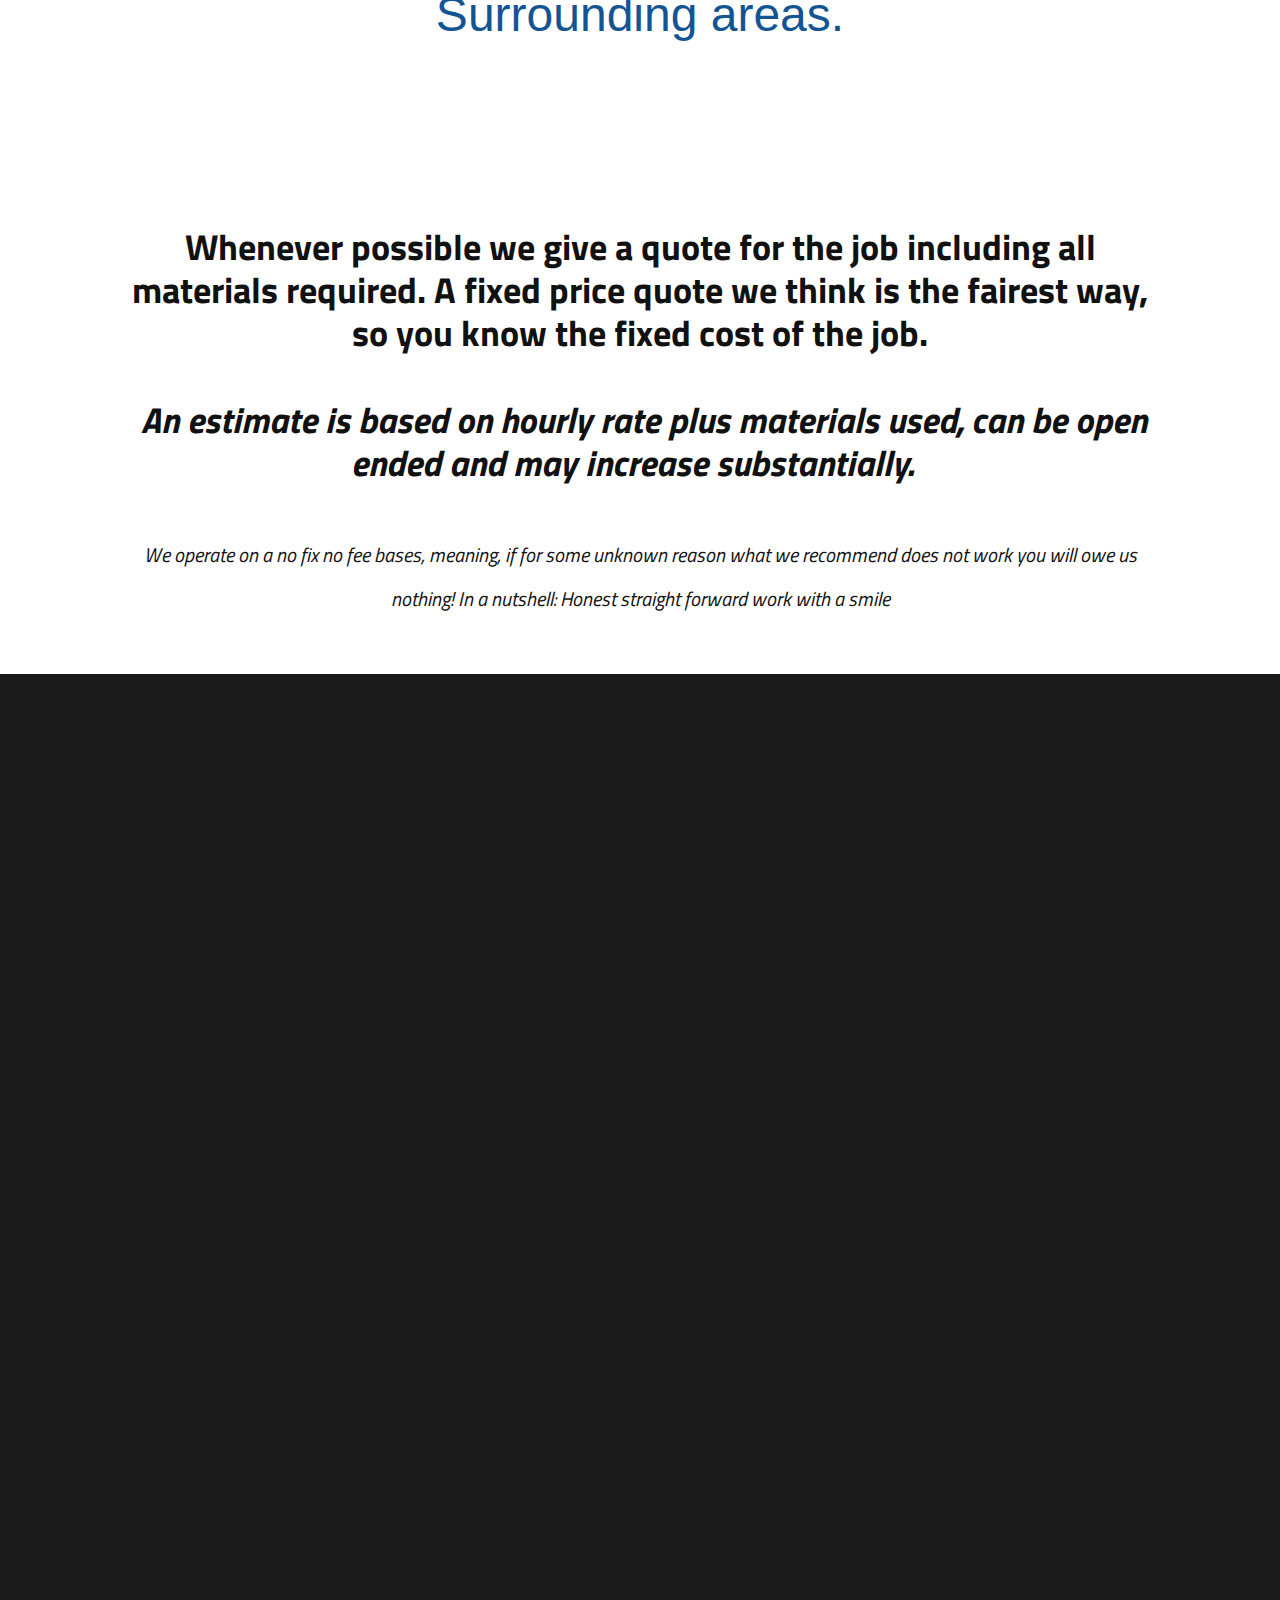
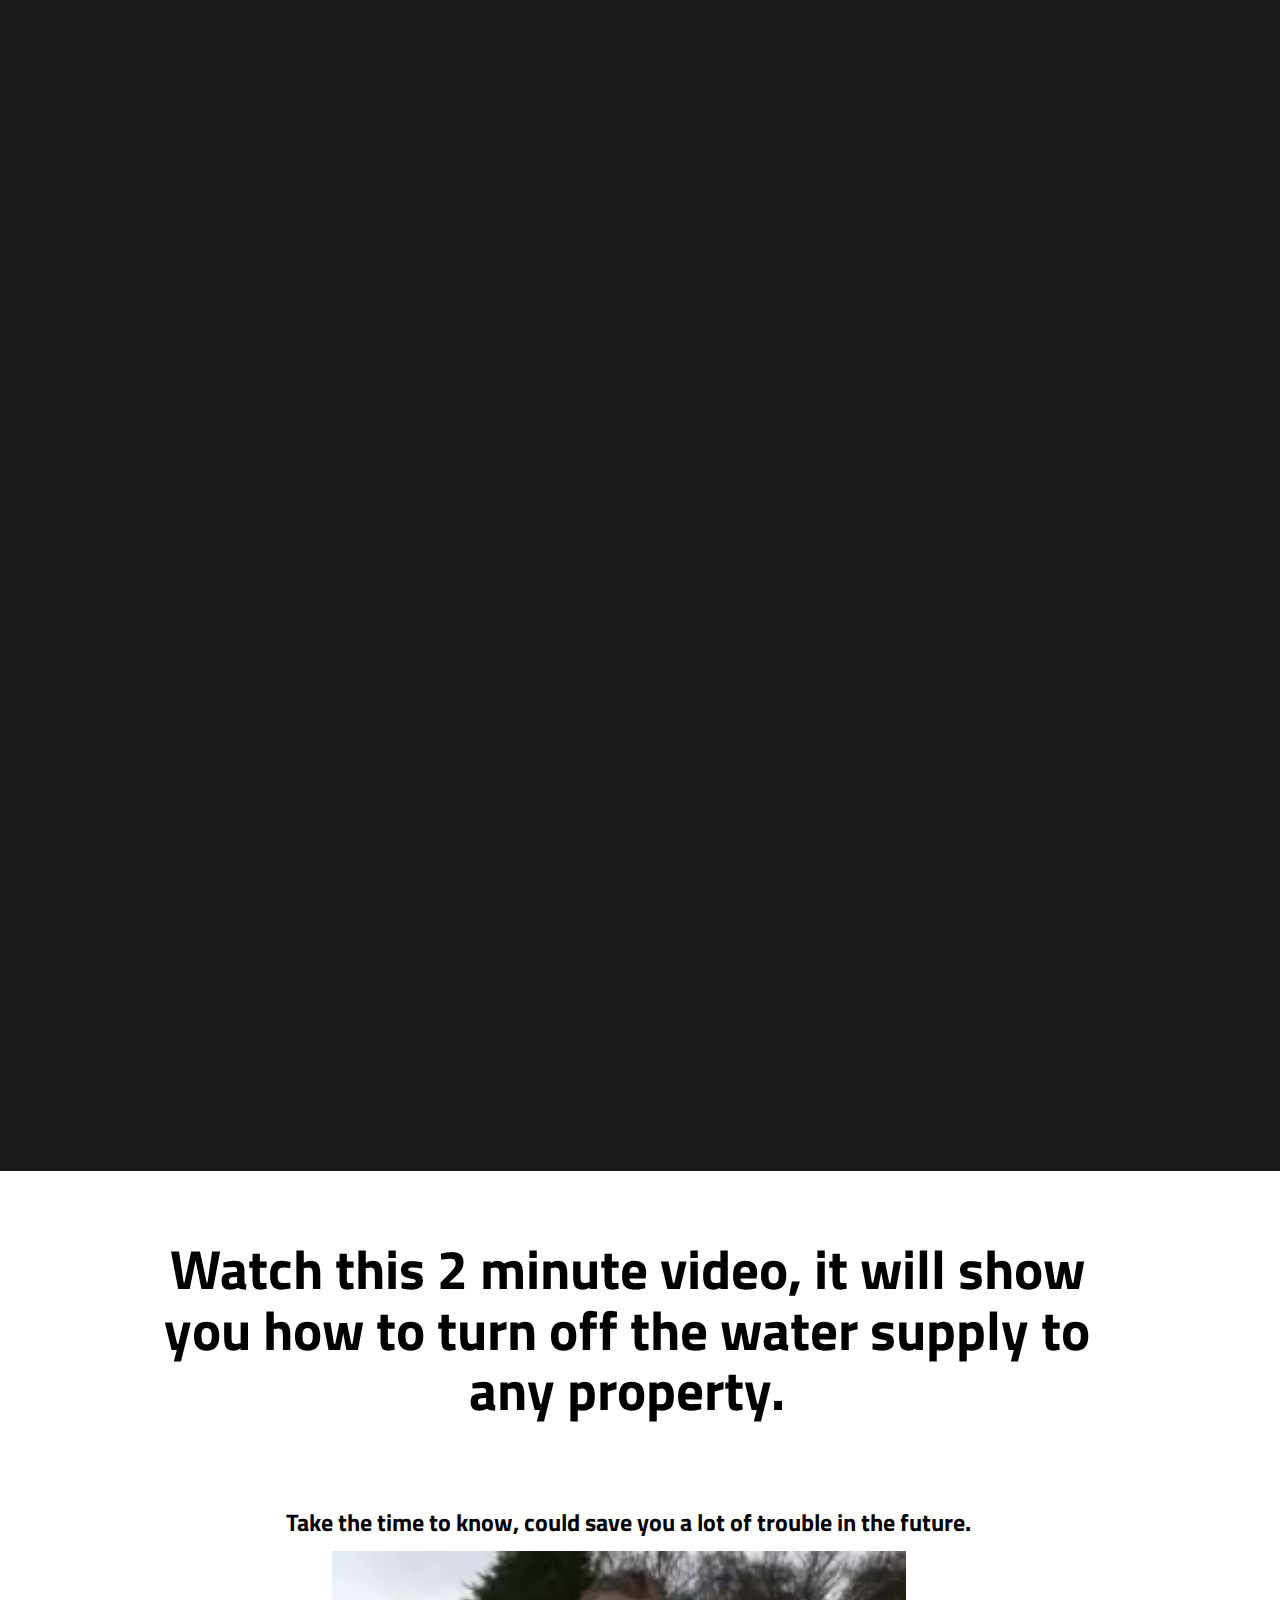
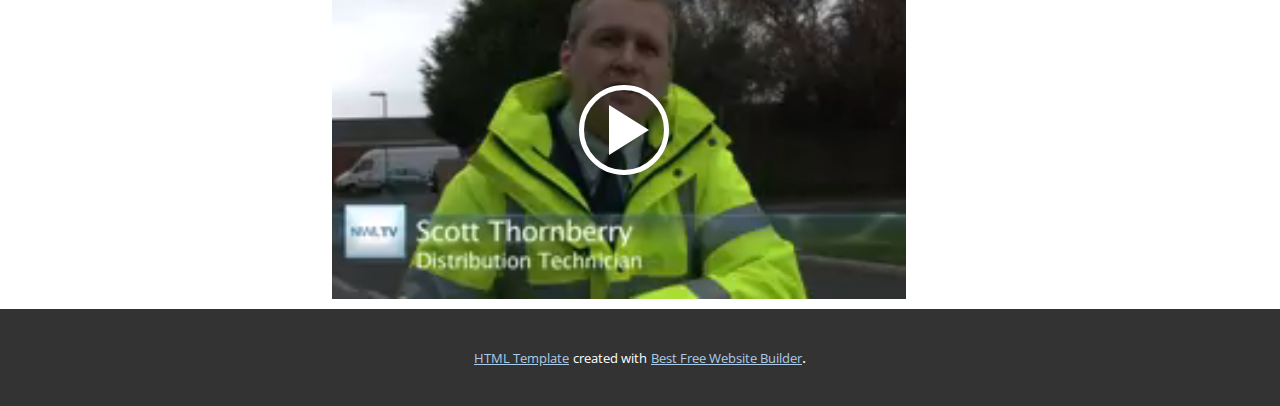
<file: Page-1.html>
<!DOCTYPE html>
<html style="font-size: 16px;" lang="en"><head>
    <meta name="viewport" content="width=device-width, initial-scale=1.0">
    <meta charset="utf-8">
    <meta name="keywords" content="​Reliable, Trusted, and Professional Services, ​Repairing services, Home Repair Services">
    <meta name="description" content="">
    <title>Page 1</title>
    <link rel="stylesheet" href="nicepage.css" media="screen">
<link rel="stylesheet" href="Page-1.css" media="screen">
    <script class="u-script" type="text/javascript" src="jquery.js" defer=""></script>
    <script class="u-script" type="text/javascript" src="nicepage.js" defer=""></script>
    <meta name="generator" content="Nicepage 6.7.6, nicepage.com">
    <link id="u-theme-google-font" rel="stylesheet" href="https://fonts.googleapis.com/css?family=Titillium+Web:200,200i,300,300i,400,400i,600,600i,700,700i,900|Open+Sans:300,300i,400,400i,500,500i,600,600i,700,700i,800,800i">
    <link id="u-page-google-font" rel="stylesheet" href="https://fonts.googleapis.com/css?family=Titillium+Web:200,200i,300,300i,400,400i,600,600i,700,700i,900|Montserrat:100,100i,200,200i,300,300i,400,400i,500,500i,600,600i,700,700i,800,800i,900,900i">
    
    
    
    
    
    <script type="application/ld+json">{
		"@context": "http://schema.org",
		"@type": "Organization",
		"name": "Site1"
}</script>
    <meta name="theme-color" content="#478ac9">
    <meta property="og:title" content="Page 1">
    <meta property="og:description" content="">
    <meta property="og:type" content="website">
  <meta data-intl-tel-input-cdn-path="intlTelInput/"></head>
  <body data-path-to-root="./" data-include-products="false" class="u-body u-xl-mode" data-lang="en"><header class="u-clearfix u-header u-white" id="sec-8087" data-animation-name="" data-animation-duration="0" data-animation-delay="0" data-animation-direction=""><div class="u-clearfix u-sheet u-sheet-1">
        <img class="u-image u-image-default u-image-1" src="images/422.jpg" alt="" data-image-width="800" data-image-height="636">
        <ol class="u-align-center u-custom-font u-font-montserrat u-spacing-20 u-text u-text-palette-1-dark-1 u-text-1">
          <span style="font-size: 4.5rem;">Lewis</span>
          <div>
            <span style="font-size: 2.25rem;">Maintenance</span>
            <div>
              <span style="font-size: 72px;">
                <span style="font-size: 3rem;">Welcome</span>
                <br>
              </span>
              <div>
                <br>
              </div>
            </div>
          </div>
        </ol>
        <img class="u-image u-image-default u-image-2" src="images/erer.jpg" alt="" data-image-width="700" data-image-height="593">
        <p class="u-align-center u-text u-text-2">&nbsp;We specialise in home maintenance on demand services. Quotes
are free. Plumbing, Heating, Handyman services and more. Our small highly
experienced team operating in SW London will give your personal service and
complete the job on time and on budget </p>
        <a href="tel:07864086976" class="u-active-none u-btn u-button-style u-hover-none u-none u-text-black u-text-hover-palette-3-base u-btn-1"><span class="u-icon u-palette-4-base u-icon-1"><svg class="u-svg-content" viewBox="0 0 60 60" x="0px" y="0px" style="width: 1em; height: 1em;"><g><path d="M42.595,0H17.405C14.977,0,13,1.977,13,4.405v51.189C13,58.023,14.977,60,17.405,60h25.189C45.023,60,47,58.023,47,55.595
		V4.405C47,1.977,45.023,0,42.595,0z M15,8h30v38H15V8z M17.405,2h25.189C43.921,2,45,3.079,45,4.405V6H15V4.405
		C15,3.079,16.079,2,17.405,2z M42.595,58H17.405C16.079,58,15,56.921,15,55.595V48h30v7.595C45,56.921,43.921,58,42.595,58z"></path><path d="M30,49c-2.206,0-4,1.794-4,4s1.794,4,4,4s4-1.794,4-4S32.206,49,30,49z M30,55c-1.103,0-2-0.897-2-2s0.897-2,2-2
		s2,0.897,2,2S31.103,55,30,55z"></path><path d="M26,5h4c0.553,0,1-0.447,1-1s-0.447-1-1-1h-4c-0.553,0-1,0.447-1,1S25.447,5,26,5z"></path><path d="M33,5h1c0.553,0,1-0.447,1-1s-0.447-1-1-1h-1c-0.553,0-1,0.447-1,1S32.447,5,33,5z"></path><path d="M56.612,4.569c-0.391-0.391-1.023-0.391-1.414,0s-0.391,1.023,0,1.414c3.736,3.736,3.736,9.815,0,13.552
		c-0.391,0.391-0.391,1.023,0,1.414c0.195,0.195,0.451,0.293,0.707,0.293s0.512-0.098,0.707-0.293
		C61.128,16.434,61.128,9.085,56.612,4.569z"></path><path d="M52.401,6.845c-0.391-0.391-1.023-0.391-1.414,0s-0.391,1.023,0,1.414c1.237,1.237,1.918,2.885,1.918,4.639
		s-0.681,3.401-1.918,4.638c-0.391,0.391-0.391,1.023,0,1.414c0.195,0.195,0.451,0.293,0.707,0.293s0.512-0.098,0.707-0.293
		c1.615-1.614,2.504-3.764,2.504-6.052S54.017,8.459,52.401,6.845z"></path><path d="M4.802,5.983c0.391-0.391,0.391-1.023,0-1.414s-1.023-0.391-1.414,0c-4.516,4.516-4.516,11.864,0,16.38
		c0.195,0.195,0.451,0.293,0.707,0.293s0.512-0.098,0.707-0.293c0.391-0.391,0.391-1.023,0-1.414
		C1.065,15.799,1.065,9.72,4.802,5.983z"></path><path d="M9.013,6.569c-0.391-0.391-1.023-0.391-1.414,0c-1.615,1.614-2.504,3.764-2.504,6.052s0.889,4.438,2.504,6.053
		c0.195,0.195,0.451,0.293,0.707,0.293s0.512-0.098,0.707-0.293c0.391-0.391,0.391-1.023,0-1.414
		c-1.237-1.237-1.918-2.885-1.918-4.639S7.775,9.22,9.013,7.983C9.403,7.593,9.403,6.96,9.013,6.569z"></path>
</g></svg></span>Call Now
        </a>
        <img class="u-image u-image-default u-image-3" src="images/rt.jpg" alt="" data-image-width="740" data-image-height="1112">
        <img class="u-image u-image-default u-image-4" src="images/22.jpg" alt="" data-image-width="1380" data-image-height="920">
        <h2 class="u-align-center u-text u-text-3">07864086976<br>
          <span style="font-size: 1.5rem;"> lewishomeservice @protonmail.com</span>
          <br>
          <br>
          <span style="font-size: 1.125rem;"></span>
        </h2>
        <h1 class="u-align-center u-custom-font u-font-arial u-text u-text-4">
          <br><b>
            <span style="font-size: 3.75rem;">&nbsp; Install&nbsp; Repair</span></b>
          <span style="font-size: 3.75rem;">
            <br><b>&amp;</b>
          </span>
          <br>
          <span style="font-size: 3.75rem;"><b>&nbsp;Service.</b>
          </span>
          <br>
          <br>
          <span class="u-text-palette-2-base">Local experts<br>&nbsp;in your neighbourhood.&nbsp;<br>&nbsp;same-day service<br>&nbsp;if urgent.&nbsp; &nbsp;
          </span>
        </h1>
        <h1 class="u-align-center u-custom-font u-font-arial u-text u-text-5">
          <span class="u-text-custom-color-2">&nbsp;Wandsworth SW18. Tooting SW17.&nbsp;<br>Earlsfield SW18. Balham SW12.<br>Wembledon SW20.&nbsp;
          </span>
          <span class="u-text-custom-color-2">Rayne's Pk SW19.<br>Surrounding areas.
          </span>
        </h1>
      </div></header>
    <section class="u-clearfix u-section-1" id="sec-760a">
      <div class="u-clearfix u-sheet u-sheet-1">
        <h3 class="u-align-center u-text u-text-1">Whenever possible we give a quote for the job&nbsp;including
all materials required. A fixed price quote we think is the fairest way, so you&nbsp;know&nbsp;the fixed cost of the job.<br>
          <br>&nbsp;<span style="font-style: italic; font-weight: 700;">An estimate is based on hourly rate plus materials used, can
be open ended and may increase substantially.&nbsp;</span>&nbsp;<br>
          <span style="font-size: 1.875rem;">
            <br>
            <span style="font-weight: 400;"><i>
                <span style="font-size: 1.25rem;">We operate on a no fix no
fee bases, meaning, if for some unknown reason what we recommend does not work
you will owe us nothing! In a nutshell: Honest straight forward work with a
smile</span></i>
            </span>
            <span style="font-size: 1.25rem;"></span>
          </span>
          <br>
        </h3>
      </div>
    </section>
    <section class="u-clearfix u-grey-90 u-valign-top-lg u-valign-top-md u-valign-top-sm u-valign-top-xl u-section-2" id="carousel_42f3">
      <div class="u-list u-list-1">
        <div class="u-repeater u-repeater-1">
          <div class="u-container-style u-list-item u-repeater-item u-shape-rectangle u-white u-list-item-1" data-animation-name="customAnimationIn" data-animation-duration="1500">
            <div class="u-container-layout u-similar-container u-container-layout-1">
              <h4 class="u-align-center u-text u-text-1">Plastering repaires walls and ceilings </h4>
              <p class="u-align-center u-text u-text-2">All plastering repaires . We are Clean, quick&nbsp; and professionl,&nbsp;<br>JOB DONE. 
              </p>
              <img class="u-image u-image-default u-image-1" src="images/IMG-20240324-WA0002.jpg" alt="" data-image-width="720" data-image-height="1600">
            </div>
          </div>
          <div class="u-container-style u-list-item u-repeater-item u-shape-rectangle u-video-cover u-white u-list-item-2" data-animation-name="customAnimationIn" data-animation-duration="1500">
            <div class="u-container-layout u-similar-container u-container-layout-2">
              <h4 class="u-align-center u-text u-text-3"> Gutters and flat roof repaires</h4>
              <p class="u-align-center u-text u-text-4"> Guttering repair or replacement. Flat roof repairs or replacement. Full gurantee give on work. Insurance quote welcome</p>
              <img class="u-image u-image-default u-image-2" src="images/27651c6e6dff18cc55e98393113ade55a8746da65f41953814230aff9a0a9ce04d8dfea8c8a72911b5bac49146ccd955f803fb3e9f43ced30e3af6_1280.jpg" alt="" data-image-width="1280" data-image-height="845">
            </div>
          </div>
          <div class="u-container-style u-list-item u-repeater-item u-shape-rectangle u-video-cover u-white u-list-item-3" data-animation-name="customAnimationIn" data-animation-duration="1500">
            <div class="u-container-layout u-similar-container u-container-layout-3">
              <h4 class="u-align-center u-text u-text-5"> Painting Repair</h4>
              <p class="u-align-center u-text u-text-6"> All painting and deco repair from a small job like painting a door to a complete re-paint&nbsp; and make good for the exteior of the propeity.. </p>
              <img class="u-image u-image-default u-image-3" src="images/erer.jpg" alt="" data-image-width="700" data-image-height="593">
            </div>
          </div>
          <div class="u-container-style u-list-item u-repeater-item u-shape-rectangle u-video-cover u-white u-list-item-4" data-animation-name="customAnimationIn" data-animation-duration="1500">
            <div class="u-container-layout u-similar-container u-container-layout-4">
              <h4 class="u-align-center u-text u-text-7">Plumbing </h4>
              <p class="u-align-center u-text u-text-8">&nbsp;Dripping tap, faulty loo, leaking pipes, repair or replacement
of shower controls to a complete new kitchen we do it all. Highly skilled experienced
tradesman will do your job fast and well saving you time money and frustration </p>
              <img class="u-image u-image-default u-image-4" src="images/4562.jpg" alt="" data-image-width="800" data-image-height="636">
            </div>
          </div>
          <div class="u-container-style u-list-item u-repeater-item u-shape-rectangle u-video-cover u-white u-list-item-5" data-animation-name="customAnimationIn" data-animation-duration="1500">
            <div class="u-container-layout u-similar-container u-container-layout-5">
              <h4 class="u-align-center u-text u-text-9"> Heating Repair &amp;<br>instalation
              </h4>
              <p class="u-align-center u-text u-text-10">&nbsp; All repairs to heating and hot water systems including
electrical controls and thermostats.&nbsp;<br> New boilers fitted by our Gas safe engineer. Our exchange boiler quotes are
very keen and cheaper than many other contractors. Ask for a quote!&nbsp;&nbsp;
              </p>
              <img class="u-image u-image-default u-image-5" src="images/240_F_229056279_rbCurcrGv7ubLjdclwHdopEyy2MtzX0gradiator.jpg" alt="" data-image-width="240" data-image-height="240">
            </div>
          </div>
          <div class="u-container-style u-list-item u-repeater-item u-shape-rectangle u-video-cover u-white u-list-item-6" data-animation-name="customAnimationIn" data-animation-duration="1500">
            <div class="u-container-layout u-similar-container u-container-layout-6">
              <h4 class="u-align-center u-text u-text-11"> Electrical Repair</h4>
              <p class="u-align-center u-text u-text-12"> All electrical repairs. Fault finding. Replacement
fittings. New plugs and switches etc. </p>
              <img class="u-image u-image-default u-image-6" src="images/wrrt.jpg" alt="" data-image-width="1010" data-image-height="864">
            </div>
          </div>
          <div class="u-container-style u-list-item u-repeater-item u-shape-rectangle u-video-cover u-white u-list-item-7" data-animation-name="customAnimationIn" data-animation-duration="1500">
            <div class="u-container-layout u-similar-container u-container-layout-7">
              <h4 class="u-align-center u-text u-text-13">General Handyman</h4>
              <p class="u-align-center u-text u-text-14"> Our handy man is multy skiled and is aquiped to deal with any of the jobs around the home. Every thing from fixing doors and locks to installing bookshelevs and blinds.</p>
              <img class="u-image u-image-default u-image-7" src="images/54.jpg" alt="" data-image-width="2200" data-image-height="1085">
            </div>
          </div>
          <div class="u-container-style u-list-item u-repeater-item u-shape-rectangle u-video-cover u-white u-list-item-8" data-animation-name="customAnimationIn" data-animation-duration="1500">
            <div class="u-container-layout u-similar-container u-container-layout-8">
              <h4 class="u-align-center u-text u-text-15"> Wall ceiling repairs</h4>
              <p class="u-align-center u-text u-text-16"> Clean, quick, done!</p>
              <img class="u-image u-image-default u-image-8" src="images/IMG_20240306_113214.jpg" alt="" data-image-width="2976" data-image-height="3968">
            </div>
          </div>
        </div>
      </div>
    </section>
    <section class="u-clearfix u-section-3" id="sec-9872">
      <div class="u-clearfix u-sheet u-sheet-1">
        <h2 class="u-align-center u-text u-text-black u-text-1">
          <br>Watch this 2 minute video, it will
show you how to turn off the water&nbsp;supply to any property.<br>
          <br>&nbsp;<span style="font-size: 1.5rem;">Take the time to know, could save you a lot of trouble in the future.&nbsp;&nbsp;</span>
        </h2>
        <div class="custom-expanded u-uploaded-video u-video u-video-1">
          <div class="embed-responsive">
            <video class="embed-responsive-item">
              <source src="files/Locatingandaccessingyourstoptap.mp4" type="video/mp4">
              <p>Your browser does not support HTML5 video.</p>
            </video>
            <button class="u-video-poster"></button>
          </div>
        </div>
      </div>
    </section>
    
    
    
    
    <section class="u-backlink u-clearfix u-grey-80">
      <a class="u-link" href="https://nicepage.com/html-templates" target="_blank">
        <span>HTML Template</span>
      </a>
      <p class="u-text">
        <span>created with</span>
      </p>
      <a class="u-link" href="https://nicepage.online" target="_blank">
        <span>Best Free Website Builder</span>
      </a>. 
    </section>
  
</body></html>
</file>
